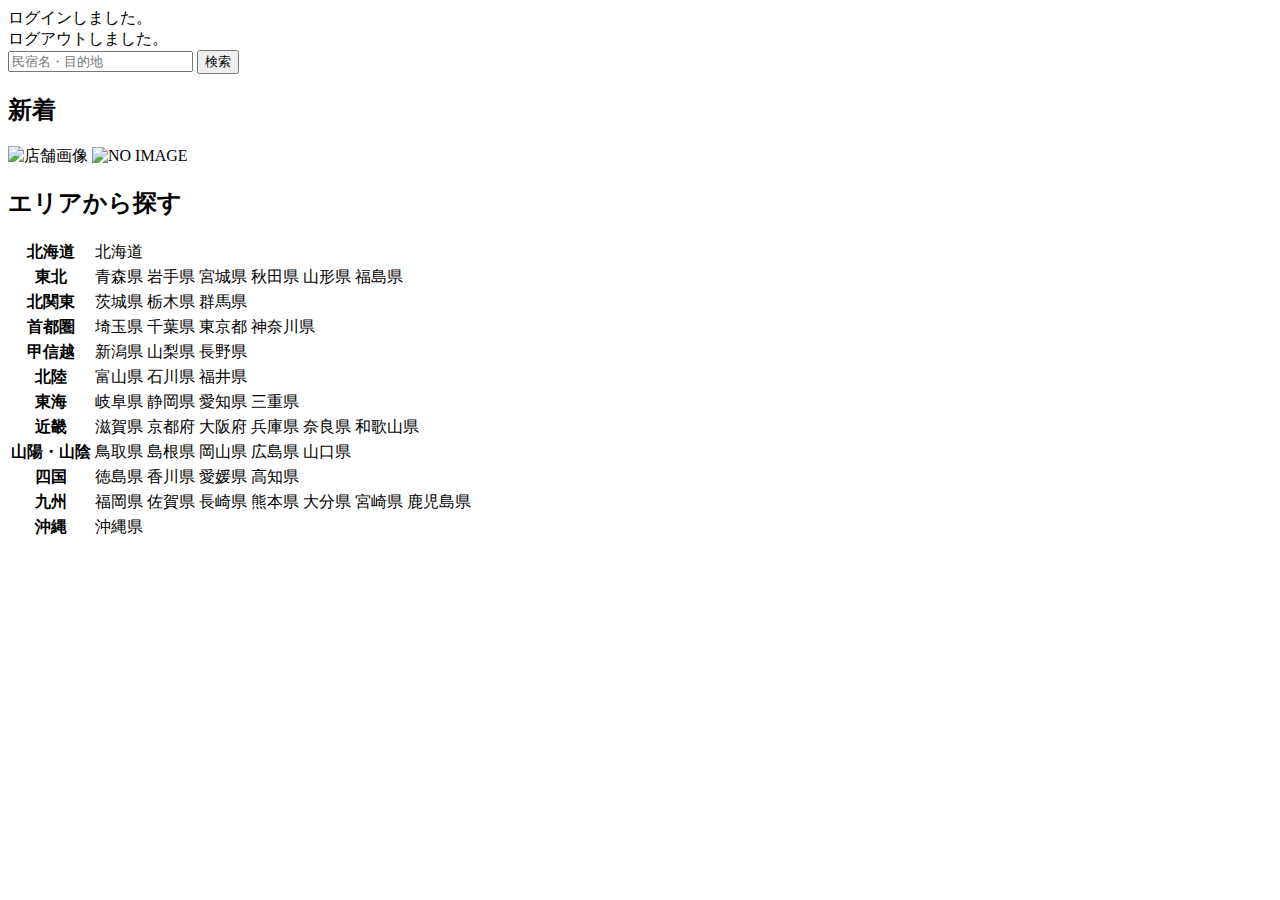
<file: kadai_tutorial_output/samuraitravel/src/main/resources/templates/index.html>
<!DOCTYPE html>
 <html xmlns:th="https://www.thymeleaf.org" xmlns:sec="http://www.thymeleaf.org/extras/spring-security">
     <head>
         <div th:replace="~{fragment :: meta}"></div>   
              
         <div th:replace="~{fragment :: styles}"></div>	
         <title>SAMURAI Travel</title>	
     </head>
     <body>
        <div class="samuraitravel-wrapper">
             <!-- ヘッダー -->
             <div th:replace="~{fragment :: header}"></div>
             
             <main>
                 <div class="container pt-4 pb-5 samuraitravel-container">
                     <div th:if="${param.loggedIn}" class="alert alert-info">
                         ログインしました。
                     </div>  
                     
                     <div th:if="${param.loggedOut}" class="alert alert-info">
                         ログアウトしました。
                     </div>
                     
                      <div th:if="${successMessage}" class="alert alert-info">
                         <span th:text="${successMessage}"></span>
                     </div>   
                     
                      <div class="d-flex justify-content-center">                                            
                         <form method="get" th:action="@{/houses}" class="mb-5 samuraitravel-search-form">
                             <div class="input-group">
                                 <input type="text" class="form-control" name="keyword" th:value="${keyword}" placeholder="民宿名・目的地">
                                 <button type="submit" class="btn text-white shadow-sm samuraitravel-btn">検索</button> 
                             </div>               
                         </form>                        
                     </div>                                                                                                  
                                                      
                     <h2 class="text-center mb-3">新着</h2>
                     <div class="row row-cols-lg-5 row-cols-2 g-3 mb-5">                                        
                         <div class="col" th:each="newHouse : ${newHouses}">
                             <a th:href="@{/houses/__${newHouse.getId()}__}" class="link-dark samuraitravel-card-link">
                                 <div class="card h-100">                                                                        
                                     <img th:if="${newHouse.getImageName()}" th:src="@{/storage/__${newHouse.getImageName()}__}" class="card-img-top samuraitravel-vertical-card-image" alt="店舗画像">                                     
                                     <img th:unless="${newHouse.getImageName()}" th:src="@{/images/noImage.png}" class="card-img-top samuraitravel-vertical-card-image" alt="NO IMAGE">                                                                                                                        
                                     <div class="card-body">                                    
                                         <h3 class="card-title" th:text="${newHouse.getName()}"></h3>
                                         <p class="card-text mb-1">
                                             <small class="text-muted" th:text="${newHouse.getAddress()}"></small>                                            
                                         </p>
                                         <p class="card-text">
                                             <span th:text="${#numbers.formatInteger(newHouse.getPrice(), 1, 'COMMA') + '円 / 泊'}"></span>                                            
                                         </p>                                    
                                     </div>
                                 </div>    
                             </a>            
                         </div>                                               
                     </div>
                     
                     <div class="row justify-content-center">
                         <div class="col-xl-5 col-lg-6 col-md-8">                    
                     
                             <h2 class="text-center mb-3">エリアから探す</h2>                                        
                              
                             <table class="table">
                                 <tbody>                                                     
                                     <tr>
                                         <th>北海道</th>
                                         <td>
                                             <a th:href="@{/houses?area=北海道}">北海道</a>
                                         </td>                                     
                                     </tr>  
                                     <tr>
                                         <th>東北</th>
                                         <td>
                                             <a th:href="@{/houses?area=青森県}" class="me-2">青森県</a>
                                             <a th:href="@{/houses?area=岩手県}" class="me-2">岩手県</a>
                                             <a th:href="@{/houses?area=宮城県}" class="me-2">宮城県</a>
                                             <a th:href="@{/houses?area=秋田県}" class="me-2">秋田県</a>
                                             <a th:href="@{/houses?area=山形県}" class="me-2">山形県</a>
                                             <a th:href="@{/houses?area=福島県}">福島県</a>
                                         </td>                                     
                                     </tr>  
                                     <tr>
                                         <th>北関東</th>
                                         <td>
                                             <a th:href="@{/houses?area=茨城県}" class="me-2">茨城県</a>
                                             <a th:href="@{/houses?area=栃木県}" class="me-2">栃木県</a>
                                             <a th:href="@{/houses?area=群馬県}">群馬県</a>                                    
                                         </td>                                     
                                     </tr>  
                                     <tr>
                                         <th>首都圏</th>
                                         <td>
                                             <a th:href="@{/houses?area=埼玉県}" class="me-2">埼玉県</a>
                                             <a th:href="@{/houses?area=千葉県}" class="me-2">千葉県</a>
                                             <a th:href="@{/houses?area=東京都}" class="me-2">東京都</a>
                                             <a th:href="@{/houses?area=神奈川県}">神奈川県</a>
                                         </td>                                     
                                     </tr>  
                                     <tr>
                                         <th>甲信越</th>
                                         <td>
                                             <a th:href="@{/houses?area=新潟県}" class="me-2">新潟県</a>
                                             <a th:href="@{/houses?area=山梨県}" class="me-2">山梨県</a>
                                             <a th:href="@{/houses?area=長野県}">長野県</a>
                                         </td>                                     
                                     </tr>  
                                     <tr>
                                         <th>北陸</th>
                                         <td>
                                             <a th:href="@{/houses?area=富山県}" class="me-2">富山県</a>
                                             <a th:href="@{/houses?area=石川県}" class="me-2">石川県</a>
                                             <a th:href="@{/houses?area=福井県}">福井県</a>
                                         </td>                                     
                                     </tr>  
                                     <tr>
                                         <th>東海</th>
                                         <td>
                                             <a th:href="@{/houses?area=岐阜県}" class="me-2">岐阜県</a>
                                             <a th:href="@{/houses?area=静岡県}" class="me-2">静岡県</a>
                                             <a th:href="@{/houses?area=愛知県}" class="me-2">愛知県</a>
                                             <a th:href="@{/houses?area=三重県}">三重県</a>
                                         </td>                                     
                                     </tr>  
                                     <tr>
                                         <th>近畿</th>
                                         <td>
                                             <a th:href="@{/houses?area=滋賀県}" class="me-2">滋賀県</a>
                                             <a th:href="@{/houses?area=京都府}" class="me-2">京都府</a>
                                             <a th:href="@{/houses?area=大阪府}" class="me-2">大阪府</a>
                                             <a th:href="@{/houses?area=兵庫県}" class="me-2">兵庫県</a>
                                             <a th:href="@{/houses?area=奈良県}" class="me-2">奈良県</a>
                                             <a th:href="@{/houses?area=和歌山県}">和歌山県</a>
                                         </td>                                     
                                     </tr>  
                                     <tr>
                                         <th>山陽・山陰</th>
                                         <td>
                                             <a th:href="@{/houses?area=鳥取県}" class="me-2">鳥取県</a>
                                             <a th:href="@{/houses?area=島根県}" class="me-2">島根県</a>
                                             <a th:href="@{/houses?area=岡山県}" class="me-2">岡山県</a>
                                             <a th:href="@{/houses?area=広島県}" class="me-2">広島県</a>
                                             <a th:href="@{/houses?area=山口県}">山口県</a>
                                         </td>                                     
                                     </tr>  
                                     <tr>
                                         <th>四国</th>
                                         <td>
                                             <a th:href="@{/houses?area=徳島県}" class="me-2">徳島県</a>
                                             <a th:href="@{/houses?area=香川県}" class="me-2">香川県</a>
                                             <a th:href="@{/houses?area=愛媛県}" class="me-2">愛媛県</a>
                                             <a th:href="@{/houses?area=高知県}">高知県</a>
                                         </td>                                     
                                     </tr>            
                                     <tr>
                                         <th>九州</th>
                                         <td>
                                             <a th:href="@{/houses?area=福岡県}" class="me-2">福岡県</a>
                                             <a th:href="@{/houses?area=佐賀県}" class="me-2">佐賀県</a>
                                             <a th:href="@{/houses?area=長崎県}" class="me-2">長崎県</a>
                                             <a th:href="@{/houses?area=熊本県}" class="me-2">熊本県</a>
                                             <a th:href="@{/houses?area=大分県}" class="me-2">大分県</a>
                                             <a th:href="@{/houses?area=宮崎県}" class="me-2">宮崎県</a>
                                             <a th:href="@{/houses?area=鹿児島県}">鹿児島県</a>
                                         </td>                                     
                                     </tr>  
                                     <tr>
                                         <th>沖縄</th>
                                         <td>
                                             <a th:href="@{/houses?area=沖縄県}">沖縄県</a>
                                         </td>                                     
                                     </tr>                                                                                                                                                                                                                                                                                                                                                                           
                                 </tbody>
                             </table>  
                         </div>
                     </div>
                 </div>
             </main>
             
             <!-- フッター -->
             <div th:replace="~{fragment :: footer}"></div>
         </div>    
         
         <div th:replace="~{fragment :: scripts}"></div>  
     </body>
 </html>
</file>
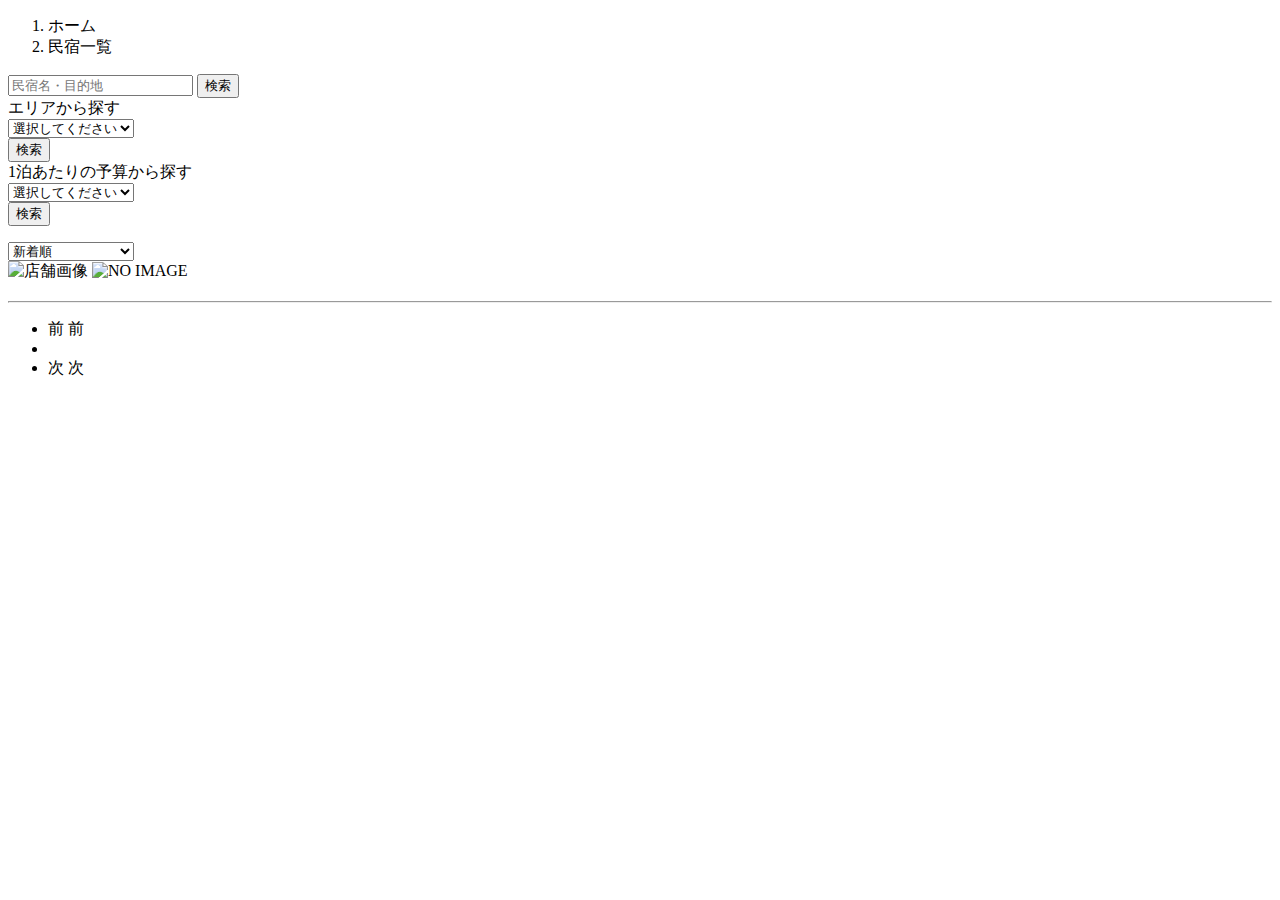
<file: kadai_tutorial_output/samuraitravel/src/main/resources/templates/houses/index.html>
<!DOCTYPE html>
 <html xmlns:th="https://www.thymeleaf.org" xmlns:sec="http://www.thymeleaf.org/extras/spring-security">    
     <head>
         <div th:replace="~{fragment :: meta}"></div>   
              
         <div th:replace="~{fragment :: styles}"></div>
           
         <title>民宿一覧</title>   
     </head>
     <body>
         <div class="samuraitravel-wrapper">
             <!-- ヘッダー -->
             <div th:replace="~{fragment :: header}"></div>
             
             <main>
                 <div class="container samuraitravel-container pb-5">
                     <div class="row justify-content-center">
                         <nav class="my-3" style="--bs-breadcrumb-divider: '>';" aria-label="breadcrumb">
                             <ol class="breadcrumb mb-0">                        
                                 <li class="breadcrumb-item"><a th:href="@{/}">ホーム</a></li>
                                 <li class="breadcrumb-item active" aria-current="page">民宿一覧</li>
                             </ol>
                         </nav>         
             
                         <div class="col-xl-3 col-lg-4 col-md-12">               
                             <form method="get" th:action="@{/houses}" class="w-100 mb-3">
                                 <div class="input-group">
                                     <input type="text" class="form-control" name="keyword" th:value="${keyword}" placeholder="民宿名・目的地">
                                     <button type="submit" class="btn text-white shadow-sm samuraitravel-btn">検索</button> 
                                 </div>               
                             </form>
             
                             <div class="card mb-3">
                                 <div class="card-header">
                                     エリアから探す
                                 </div>
                                 <div class="card-body">
                                     <form method="get" th:action="@{/houses}" class="w-100">
                                         <div class="form-group mb-3">
                                             <select class="form-control form-select" name="area">  
                                                 <option value="" hidden>選択してください</option>   
                                                 <optgroup label="北海道">                                      
                                                     <option value="北海道" th:selected="${area == '北海道'}">北海道</option>
                                                 </optgroup>                
                                                 <optgroup label="東北">                                  
                                                     <option value="青森県" th:selected="${area == '青森県'}">青森県</option>                                                
                                                     <option value="岩手県" th:selected="${area == '岩手県'}">岩手県</option>
                                                     <option value="宮城県" th:selected="${area == '宮城県'}">宮城県</option>
                                                     <option value="秋田県" th:selected="${area == '秋田県'}">秋田県</option>
                                                     <option value="山形県" th:selected="${area == '山形県'}">山形県</option>
                                                     <option value="福島県" th:selected="${area == '福島県'}">福島県</option>
                                                 </optgroup>
                                                 <optgroup label="北関東">  
                                                     <option value="茨城県" th:selected="${area == '茨城県'}">茨城県</option>
                                                     <option value="栃木県" th:selected="${area == '栃木県'}">栃木県</option>
                                                     <option value="群馬県" th:selected="${area == '群馬県'}">群馬県</option>
                                                 </optgroup>
                                                 <optgroup label="首都圏"> 
                                                     <option value="埼玉県" th:selected="${area == '埼玉県'}">埼玉県</option>
                                                     <option value="千葉県" th:selected="${area == '千葉県'}">千葉県</option>
                                                     <option value="東京都" th:selected="${area == '東京都'}">東京都</option>
                                                     <option value="神奈川県" th:selected="${area == '神奈川県'}">神奈川県</option>
                                                 </optgroup>
                                                 <optgroup label="甲信越"> 
                                                     <option value="新潟県" th:selected="${area == '新潟県'}">新潟県</option>
                                                     <option value="山梨県" th:selected="${area == '山梨県'}">山梨県</option>
                                                     <option value="長野県" th:selected="${area == '長野県'}">長野県</option>
                                                 </optgroup>
                                                 <optgroup label="北陸"> 
                                                     <option value="富山県" th:selected="${area == '富山県'}">富山県</option>
                                                     <option value="石川県" th:selected="${area == '石川県'}">石川県</option>
                                                     <option value="福井県" th:selected="${area == '福井県'}">福井県</option>
                                                 </optgroup>
                                                 <optgroup label="東海">
                                                     <option value="岐阜県" th:selected="${area == '岐阜県'}">岐阜県</option>
                                                     <option value="静岡県" th:selected="${area == '静岡県'}">静岡県</option>
                                                     <option value="愛知県" th:selected="${area == '愛知県'}">愛知県</option>
                                                     <option value="三重県" th:selected="${area == '三重県'}">三重県</option>
                                                 </optgroup>
                                                 <optgroup label="近畿">
                                                     <option value="滋賀県" th:selected="${area == '滋賀県'}">滋賀県</option>
                                                     <option value="京都府" th:selected="${area == '京都府'}">京都府</option>
                                                     <option value="大阪府" th:selected="${area == '大阪府'}">大阪府</option>
                                                     <option value="兵庫県" th:selected="${area == '兵庫県'}">兵庫県</option>
                                                     <option value="奈良県" th:selected="${area == '奈良県'}">奈良県</option>
                                                     <option value="和歌山県" th:selected="${area == '和歌山県'}">和歌山県</option>
                                                 </optgroup>
                                                 <optgroup label="山陽・山陰">
                                                     <option value="鳥取県" th:selected="${area == '鳥取県'}">鳥取県</option>
                                                     <option value="島根県" th:selected="${area == '島根県'}">島根県</option>
                                                     <option value="岡山県" th:selected="${area == '岡山県'}">岡山県</option>
                                                     <option value="広島県" th:selected="${area == '広島県'}">広島県</option>
                                                     <option value="山口県" th:selected="${area == '山口県'}">山口県</option>
                                                 </optgroup>
                                                 <optgroup label="四国">
                                                     <option value="徳島県" th:selected="${area == '徳島県'}">徳島県</option>
                                                     <option value="香川県" th:selected="${area == '香川県'}">香川県</option>
                                                     <option value="愛媛県" th:selected="${area == '愛媛県'}">愛媛県</option>
                                                     <option value="高知県" th:selected="${area == '高知県'}">高知県</option>
                                                 </optgroup>
                                                 <optgroup label="九州">
                                                     <option value="福岡県" th:selected="${area == '福岡県'}">福岡県</option>
                                                     <option value="佐賀県" th:selected="${area == '佐賀県'}">佐賀県</option>
                                                     <option value="長崎県" th:selected="${area == '長崎県'}">長崎県</option>
                                                     <option value="熊本県" th:selected="${area == '熊本県'}">熊本県</option>
                                                     <option value="大分県" th:selected="${area == '大分県'}">大分県</option>
                                                     <option value="宮崎県" th:selected="${area == '宮崎県'}">宮崎県</option>
                                                     <option value="鹿児島県" th:selected="${area == '鹿児島県'}">鹿児島県</option>
                                                 </optgroup>
                                                 <optgroup label="沖縄">
                                                     <option value="沖縄県" th:selected="${area == '沖縄県'}">沖縄県</option>
                                                 </optgroup>                                                                                                  
                                             </select> 
                                         </div>
                                         <div class="form-group">
                                             <button type="submit" class="btn text-white shadow-sm w-100 samuraitravel-btn">検索</button>
                                         </div>                                           
                                     </form>
                                 </div>
                             </div>                
             
                             <div class="card mb-3">
                                 <div class="card-header">
                                     1泊あたりの予算から探す
                                 </div>
                                 <div class="card-body">
                                     <form method="get" th:action="@{/houses}" class="w-100">
                                         <div class="form-group mb-3">    
                                             <select class="form-control form-select" name="price">
                                                 <option value="" hidden>選択してください</option> 
                                                 <option value="6000" th:selected="${price == 6000}">6,000円以内</option>
                                                 <option value="7000" th:selected="${price == 7000}">7,000円以内</option>
                                                 <option value="8000" th:selected="${price == 8000}">8,000円以内</option>
                                                 <option value="9000" th:selected="${price == 9000}">9,000円以内</option>
                                                 <option value="10000" th:selected="${price == 10000}">10,000円以内</option>
                                             </select>                                                                                
                                         </div>
                                         <div class="form-group">
                                             <button type="submit" class="btn text-white shadow-sm w-100 samuraitravel-btn">検索</button>
                                         </div>                                           
                                     </form>
                                 </div>
                             </div>                               
                         </div>
             
                         <div class="col">                                                                          
                             <div class="d-flex justify-content-between flex-wrap">                                
                                 <p th:if="${housePage.getTotalPages() > 1}" class="fs-5 mb-3" th:text="${'検索結果：' + housePage.getTotalElements() + '件' + '（' + (housePage.getNumber() + 1) + ' / ' + housePage.getTotalPages() + ' ページ）'}"></p> 
                                 <p th:unless="${housePage.getTotalPages() > 1}" class="fs-5 mb-3" th:text="${'検索結果：' + housePage.getTotalElements() + '件'}"></p> 
                                 
                                 <form method="get" th:action="@{/houses}" class="mb-3 samuraitravel-sort-box"> 
                                     <input th:if="${keyword}" type="hidden" name="keyword" th:value="${keyword}">
                                     <input th:if="${area}" type="hidden" name="area" th:value="${area}">
                                     <input th:if="${price}" type="hidden" name="price" th:value="${price}">                                      
                                     <select class="form-select form-select-sm" name="order" onChange="this.form.submit();">
                                         <option value="createdAtDesc" th:selected="${order == 'createdAtDesc' || order == null}">新着順</option>                                            
                                         <option value="priceAsc" th:selected="${order == 'priceAsc'}">宿泊料金が安い順</option>
                                     </select>   
                                 </form>                                  
                             </div>   
                                                                         
                             <div class="mb-3" th:each="house : ${housePage}">
                                 <a th:href="@{/houses/__${house.getId()}__}" class="link-dark samuraitravel-card-link">
                                     <div class="card h-100">   
                                         <div class="row g-0">
                                             <div class="col-md-4">                                                                                
                                                 <img th:if="${house.getImageName()}" th:src="@{/storage/__${house.getImageName()}__}" class="card-img-top samuraitravel-horizontal-card-image" alt="店舗画像">                                                     
                                                 <img th:unless="${house.getImageName()}" th:src="@{/images/noImage.png}" class="card-img-top samuraitravel-horizontal-card-image" alt="NO IMAGE">                                                    
                                             </div> 
                                             <div class="col-md-8">                                                                                                                        
                                                 <div class="card-body">                                    
                                                     <h3 class="card-title mb-3" th:text="${house.getName()}"></h3>                                            
  
                                                     <hr class="mb-3">
                                                     
                                                     <p class="card-text mb-2">
                                                         <span th:text="${house.getDescription()}"></span>
                                                     </p>                                                    
                                                     
                                                     <p class="card-text mb-2">
                                                         <small class="text-muted" th:text="${'〒' + house.getPostalCode()}"></small>
                                                         <small class="text-muted" th:text="${house.getAddress()}"></small>                                                      
                                                     </p>   
                                                                                                                                                                                                                                    
                                                     <p class="card-text">
                                                         <span th:text="${#numbers.formatInteger(house.getPrice(), 1, 'COMMA') + '円 / 泊'}"></span>
                                                     </p>                                    
                                                 </div>
                                             </div>
                                         </div>
                                     </div>    
                                 </a>            
                             </div>                                                                                       
             
                             <!-- ページネーション -->
                             <div th:if="${housePage.getTotalPages() > 1}" class="d-flex justify-content-center">
                                 <nav aria-label="民宿一覧ページ">
                                     <ul class="pagination">
                                         <li class="page-item">
                                             <span th:if="${housePage.isFirst()}" class="page-link disabled">前</span>
                                             <a th:unless="${housePage.isFirst()}" th:href="@{/houses(page = ${housePage.getNumber() - 1}, keyword = ${keyword}, area = ${area}, price = ${price}, order = ${order})}" class="page-link samuraitravel-page-link">前</a>
                                         </li>
                                         <li th:each="i : ${#numbers.sequence(0, housePage.getTotalPages() - 1)}" class="page-item">
                                             <span th:if="${i == housePage.getNumber()}" class="page-link active samuraitravel-active" th:text="${i + 1}"></span>
                                            <a th:unless="${i == housePage.getNumber()}" th:href="@{/houses(page = ${i}, keyword = ${keyword}, area = ${area}, price = ${price}, order = ${order})}" class="page-link samuraitravel-page-link" th:text="${i + 1}"></a>
                                         </li>
                                         <li class="page-item">                        
                                             <span th:if="${housePage.isLast()}" class="page-link disabled">次</span>
                                              <a th:unless="${housePage.isLast()}" th:href="@{/houses(page = ${housePage.getNumber() + 1}, keyword = ${keyword}, area = ${area}, price = ${price}, order = ${order})}" class="page-link samuraitravel-page-link">次</a>
                                         </li>
                                     </ul>
                                 </nav> 
                             </div>                                      
                         </div>
                     </div>
                 </div>  
             </main>
             
             <!-- フッター -->
             <div th:replace="~{fragment :: footer}"></div>
         </div>    
         
         <div th:replace="~{fragment :: scripts}"></div>  
   </body>
 </html>
</file>
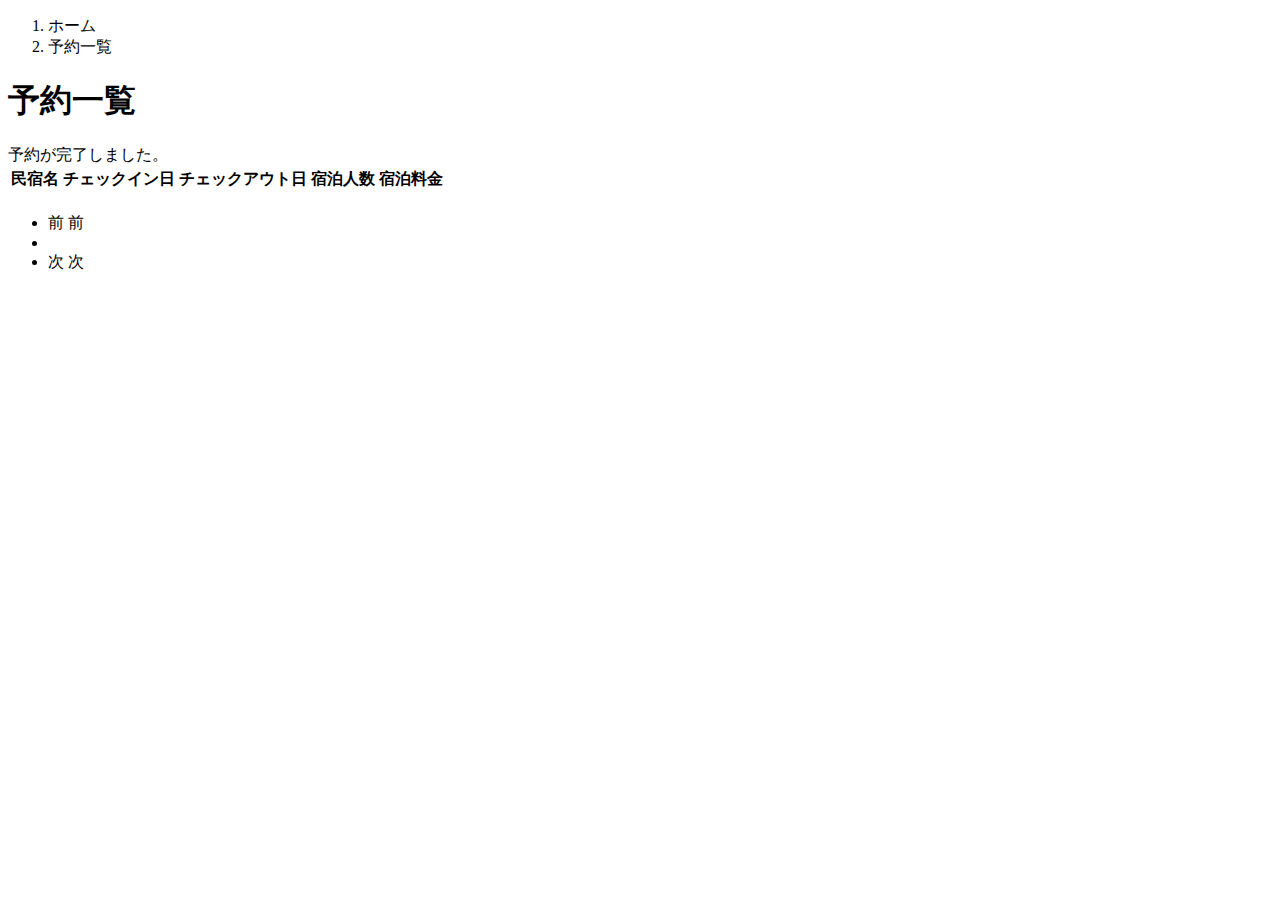
<file: kadai_tutorial_output/samuraitravel/src/main/resources/templates/reservations/index.html>
<!DOCTYPE html>
 <html xmlns:th="https://www.thymeleaf.org" xmlns:sec="http://www.thymeleaf.org/extras/spring-security">    
     <head>
         <div th:replace="~{fragment :: meta}"></div>   
              
         <div th:replace="~{fragment :: styles}"></div>
           
         <title>予約一覧</title>   
     </head>
     <body>
         <div class="samuraitravel-wrapper">
             <!-- ヘッダー -->
             <div th:replace="~{fragment :: header}"></div>
             
             <main>
                 <div class="container samuraitravel-container pb-5">
                     <div class="row justify-content-center">
                         <div class="col-xxl-9 col-xl-10 col-lg-11">
                             <nav class="my-3" style="--bs-breadcrumb-divider: '>';" aria-label="breadcrumb">
                                 <ol class="breadcrumb mb-0"> 
                                     <li class="breadcrumb-item"><a th:href="@{/}">ホーム</a></li>                       
                                     <li class="breadcrumb-item active" aria-current="page">予約一覧</li>
                                 </ol>
                             </nav> 
                             
                             <h1 class="mb-3 text-center">予約一覧</h1>  
             
                              <div th:if="${param.reserved}" class="alert alert-info">
                                 予約が完了しました。
                             </div>   
                             
                             <table class="table">
                                 <thead>
                                     <tr>                            
                                         <th scope="col">民宿名</th>
                                         <th scope="col">チェックイン日</th>
                                         <th scope="col">チェックアウト日</th>
                                         <th scope="col">宿泊人数</th>
                                         <th scope="col">宿泊料金</th>                                        
                                     </tr>
                                 </thead>   
                                 <tbody>                                                    
                                     <tr th:each="reservation : ${reservationPage}">
                                         <td>
                                             <a th:href="@{/houses/__${reservation.getHouse().getId()}__}" th:text="${reservation.getHouse().getName()}"></a>
                                         </td>
                                         <td th:text="${reservation.getCheckinDate()}"></td>
                                         <td th:text="${reservation.getCheckoutDate()}"></td>
                                         <td th:text="${reservation.getNumberOfPeople + '名'}"></td>
                                         <td th:text="${#numbers.formatInteger(reservation.getAmount(), 1, 'COMMA') + '円'}"></td>
                                     </tr>                                    
                                 </tbody>
                             </table>    
                             
                            <!-- ページネーション -->
                             <div th:if="${reservationPage.getTotalPages() > 1}" class="d-flex justify-content-center">
                                 <nav aria-label="予約一覧ページ">
                                     <ul class="pagination">
                                         <li class="page-item">
                                             <span th:if="${reservationPage.isFirst()}" class="page-link disabled">前</span>
                                             <a th:unless="${reservationPage.isFirst()}" th:href="@{/reservations(page = ${reservationPage.getNumber() - 1})}" class="page-link samuraitravel-page-link">前</a>
                                         </li>
                                         <li th:each="i : ${#numbers.sequence(0, reservationPage.getTotalPages() - 1)}" class="page-item">
                                             <span th:if="${i == reservationPage.getNumber()}" class="page-link active samuraitravel-active" th:text="${i + 1}"></span>
                                             <a th:unless="${i == reservationPage.getNumber()}" th:href="@{/reservations(page = ${i})}" class="page-link samuraitravel-page-link" th:text="${i + 1}"></a>
                                         </li>
                                         <li class="page-item">                        
                                             <span th:if="${reservationPage.isLast()}" class="page-link disabled">次</span>
                                             <a th:unless="${reservationPage.isLast()}" th:href="@{/reservations(page = ${reservationPage.getNumber() + 1})}" class="page-link samuraitravel-page-link">次</a>
                                         </li>
                                     </ul>
                                 </nav> 
                             </div>                
                         </div>                          
                     </div>
                 </div>  
             </main>
             
             <!-- フッター -->
             <div th:replace="~{fragment :: footer}"></div>
         </div>    
         
         <div th:replace="~{fragment :: scripts}"></div>  
   </body>
 </html>
</file>
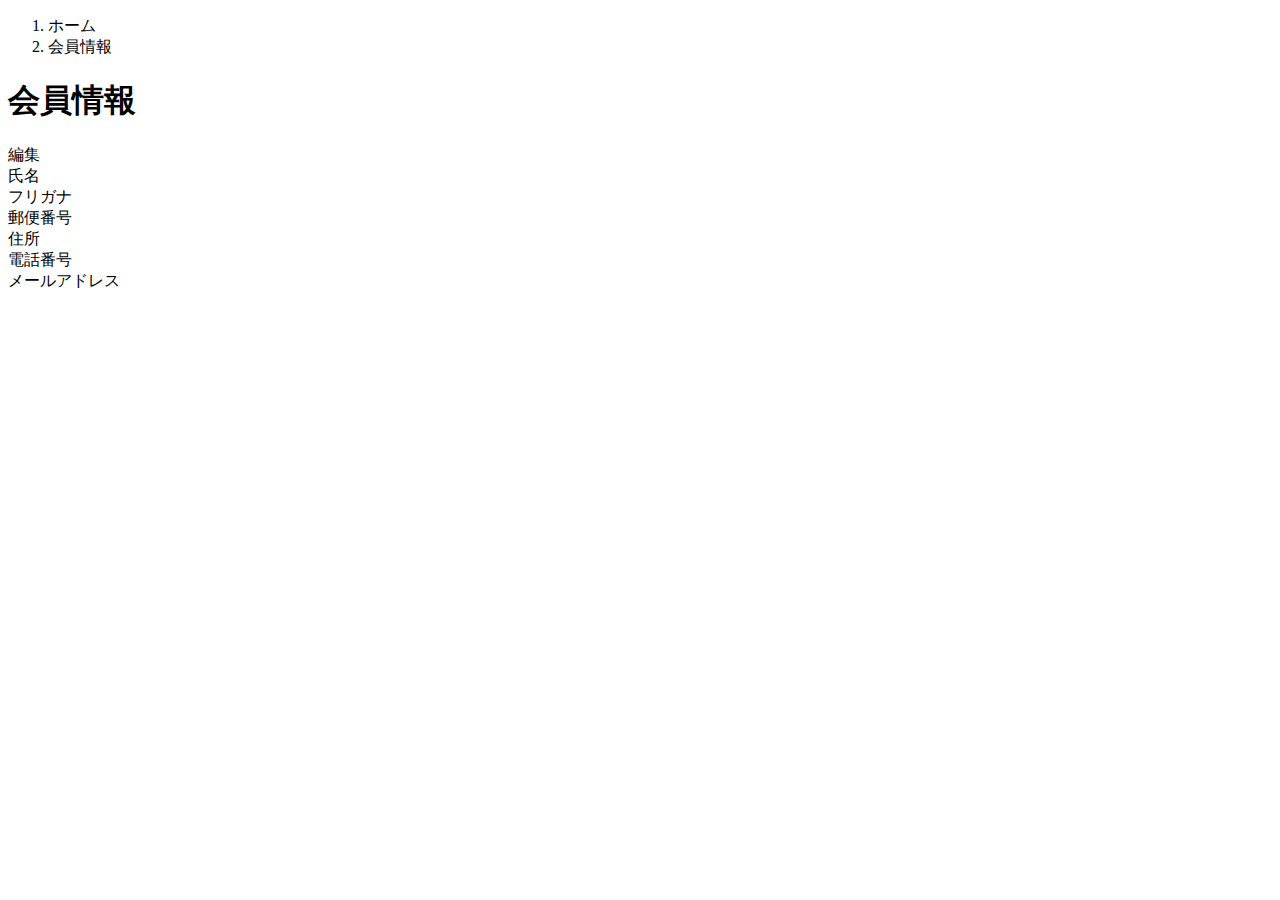
<file: kadai_tutorial_output/samuraitravel/src/main/resources/templates/user/index.html>
<!DOCTYPE html>
 <html xmlns:th="https://www.thymeleaf.org" xmlns:sec="http://www.thymeleaf.org/extras/spring-security">    
     <head>
         <div th:replace="~{fragment :: meta}"></div>   
              
         <div th:replace="~{fragment :: styles}"></div>
           
         <title>会員情報</title>   
     </head>
     <body>
         <div class="samuraitravel-wrapper">
             <!-- ヘッダー -->
             <div th:replace="~{fragment :: header}"></div>
             
             <main>
                 <div class="container pb-5 samuraitravel-container">
                     <div class="row justify-content-center">
                         <div class="col-xl-5 col-lg-6 col-md-8">
                             <nav class="my-3" style="--bs-breadcrumb-divider: '>';" aria-label="breadcrumb">
                                 <ol class="breadcrumb mb-0"> 
                                     <li class="breadcrumb-item"><a th:href="@{/}">ホーム</a></li>                       
                                     <li class="breadcrumb-item active" aria-current="page">会員情報</li>
                                 </ol>
                             </nav> 
                             
                             <h1 class="mb-3 text-center">会員情報</h1> 
                             
                             <div class="d-flex justify-content-end align-items-end mb-3">                    
                                 <div>
                                     <a th:href="@{/user/edit}">編集</a>                        
                                 </div>
                             </div>                                       
                             
                             <div th:if="${successMessage}" class="alert alert-info">
                                 <span th:text="${successMessage}"></span>
                             </div>                               
                             
                             <div class="container mb-4">
                                 <div class="row pb-2 mb-2 border-bottom">
                                     <div class="col-4">
                                         <span class="fw-bold">氏名</span>
                                     </div>
             
                                     <div class="col">
                                         <span th:text="${user.getName()}"></span>
                                     </div>
                                 </div>                    
             
                                 <div class="row pb-2 mb-2 border-bottom">
                                     <div class="col-4">
                                         <span class="fw-bold">フリガナ</span>
                                     </div>
             
                                     <div class="col">
                                         <span th:text="${user.getFurigana()}"></span>
                                     </div>
                                 </div>            
                                 
                                 <div class="row pb-2 mb-2 border-bottom">
                                     <div class="col-4">
                                         <span class="fw-bold">郵便番号</span>
                                     </div>
             
                                     <div class="col">
                                         <span th:text="${user.getPostalCode()}"></span>
                                     </div>
                                 </div>   
                                 
                                 <div class="row pb-2 mb-2 border-bottom">
                                     <div class="col-4">
                                         <span class="fw-bold">住所</span>
                                     </div>
             
                                     <div class="col">
                                         <span th:text="${user.getAddress()}"></span>
                                     </div>
                                 </div>
             
                                 <div class="row pb-2 mb-2 border-bottom">
                                     <div class="col-4">
                                         <span class="fw-bold">電話番号</span>
                                     </div>
             
                                     <div class="col">
                                         <span th:text="${user.getPhoneNumber()}"></span>
                                     </div>
                                 </div>  
                                 
                                 <div class="row pb-2 mb-2 border-bottom">
                                     <div class="col-4">
                                         <span class="fw-bold">メールアドレス</span>
                                     </div>
             
                                     <div class="col">
                                         <span th:text="${user.getEmail()}"></span>
                                     </div>
                                 </div>                                 
                             </div>                                                                                                                           
                         </div>
                     </div>
                 </div>
             </main>
             
             <!-- フッター -->
             <div th:replace="~{fragment :: footer}"></div>
         </div>    
         
         <div th:replace="~{fragment :: scripts}"></div>  
   </body>
 </html>
</file>
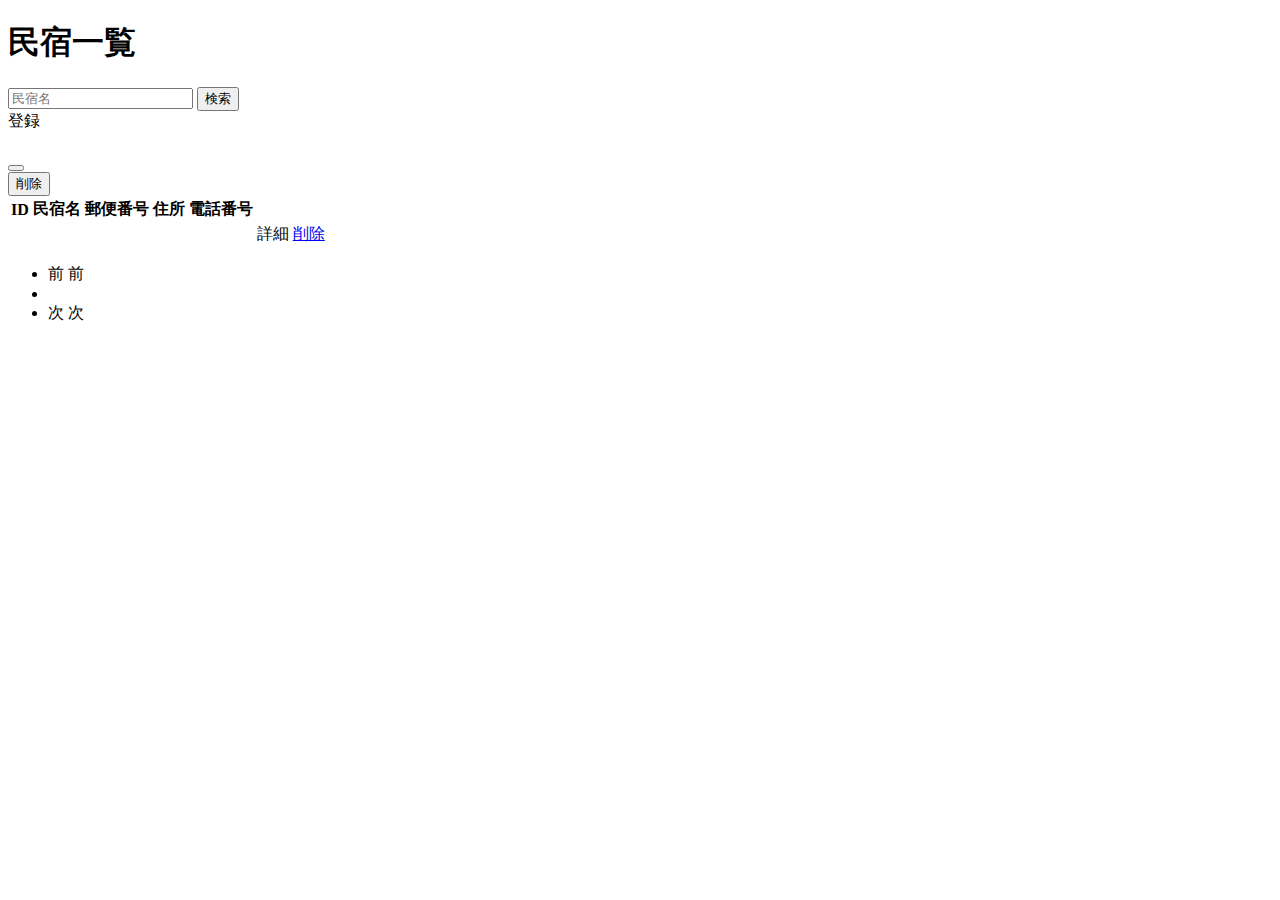
<file: kadai_tutorial_output/samuraitravel/src/main/resources/templates/admin/houses/index.html>
<!DOCTYPE html>
 <html xmlns:th="https://www.thymeleaf.org" xmlns:sec="http://www.thymeleaf.org/extras/spring-security">
     <head>
         <div th:replace="~{fragment :: meta}"></div>      
              
        <div th:replace="~{fragment :: styles}"></div>
         
         <title>民宿一覧</title>       
     </head>
     <body>
         <div class="samuraitravel-wrapper">
             <!-- ヘッダー -->
             <div th:replace="~{fragment :: header}"></div>
             
             <main>
                 <div class="container pt-4 pb-5 samuraitravel-container">
                     <div class="row justify-content-center">
                         <div class="col-xxl-9 col-xl-10 col-lg-11">
                             
                             <h1 class="mb-4 text-center">民宿一覧</h1>   
                             
                            <div class="d-flex justify-content-between align-items-end flex-wrap">
                                 <form method="get" th:action="@{/admin/houses}" class="mb-3">
                                     <div class="input-group">
                                         <input type="text" class="form-control" name="keyword" th:value="${keyword}" placeholder="民宿名">
                                         <button type="submit" class="btn text-white shadow-sm samuraitravel-btn">検索</button> 
                                     </div>               
                                 </form>                                  
                                 <a th:href="@{/admin/houses/register}" class="btn text-white shadow-sm mb-3 samuraitravel-btn">登録</a>
                             </div>   
                             
                             <div th:if="${successMessage}" class="alert alert-info">
                                 <span th:text="${successMessage}"></span>
                             </div>                                                        
                             
                             <table class="table">
                                 <thead>
                                     <tr>
                                         <th scope="col">ID</th>
                                         <th scope="col">民宿名</th>
                                         <th scope="col">郵便番号</th>
                                         <th scope="col">住所</th>
                                         <th scope="col">電話番号</th>
                                         <th scope="col"></th>
                                         <th scope="col"></th>                                        
                                     </tr>
                                 </thead>   
                                 <tbody>                                                     
                                     <tr th:each="house : ${housePage}">
                                         <td th:text="${house.getId()}"></td>
                                         <td th:text="${house.getName()}"></td>
                                         <td th:text="${house.getPostalCode()}"></td>
                                         <td th:text="${house.getAddress()}"></td>
                                         <td th:text="${house.getPhoneNumber()}"></td>
                                         <td><a th:href="@{/admin/houses/__${house.getId()}__}">詳細</a></td>
                                         <td><a href="#" class="samuraitravel-link-danger" data-bs-toggle="modal" th:data-bs-target="${'#deleteHouseModal' + house.getId()}">削除</a></td>
                                         
                                         <!-- 削除用モーダル -->
                                         <div class="modal fade" th:id="${'deleteHouseModal' + house.getId()}" tabindex="-1" th:aria-labelledby="${'deleteHouseModalLabel' + house.getId()}">
                                             <div class="modal-dialog">
                                                 <div class="modal-content">
                                                     <div class="modal-header">
                                                         <h5 class="modal-title" th:id="${'deleteHouseModalLabel' + house.getId()}" th:text="${house.getName() + 'を削除してもよろしいですか？'}"></h5>
                                                         <button type="button" class="btn-close" data-bs-dismiss="modal" aria-label="閉じる"></button>
                                                     </div>
                                                     <div class="modal-footer">
                                                         <form method="post"th:action="@{/admin/houses/__${house.getId()}__/delete}">
                                                             <button type="submit" class="btn samuraitravel-btn-danger text-white shadow-sm">削除</button>
                                                         </form>
                                                     </div>
                                                 </div>
                                             </div>
                                         </div>                                                                                     
                                     </tr>                                      
                                 </tbody>
                             </table>   
                             
                              <!-- ページネーション -->
                             <div th:if="${housePage.getTotalPages() > 1}" class="d-flex justify-content-center">
                                 <nav aria-label="民宿一覧ページ">
                                     <ul class="pagination">
                                         <li class="page-item">
                                             <span th:if="${housePage.isFirst()}" class="page-link disabled">前</span>
                                              <a th:unless="${housePage.isFirst()}" th:href="@{/admin/houses(page = ${housePage.getNumber() - 1}, keyword = ${keyword})}" class="page-link samuraitravel-page-link">前</a>
                                         </li>
                                         <li th:each="i : ${#numbers.sequence(0, housePage.getTotalPages() - 1)}" class="page-item">
                                             <span th:if="${i == housePage.getNumber()}" class="page-link active samuraitravel-active" th:text="${i + 1}"></span>
                                             <a th:unless="${i == housePage.getNumber()}" th:href="@{/admin/houses(page = ${i}, keyword = ${keyword})}" class="page-link samuraitravel-page-link" th:text="${i + 1}"></a>
                                         </li>
                                         <li class="page-item">                        
                                             <span th:if="${housePage.isLast()}" class="page-link disabled">次</span>
                                             <a th:unless="${housePage.isLast()}" th:href="@{/admin/houses(page = ${housePage.getNumber() + 1}, keyword = ${keyword})}" class="page-link samuraitravel-page-link">次</a>
                                         </li>
                                     </ul>
                                 </nav> 
                             </div>                                        
                         </div>
                     </div>
                 </div>              
             </main>
             
             <!-- フッター -->
            <div th:replace="~{fragment :: footer}"></div>
         </div>    
         
        <div th:replace="~{fragment :: scripts}"></div>        
     </body>
 </html>
</file>
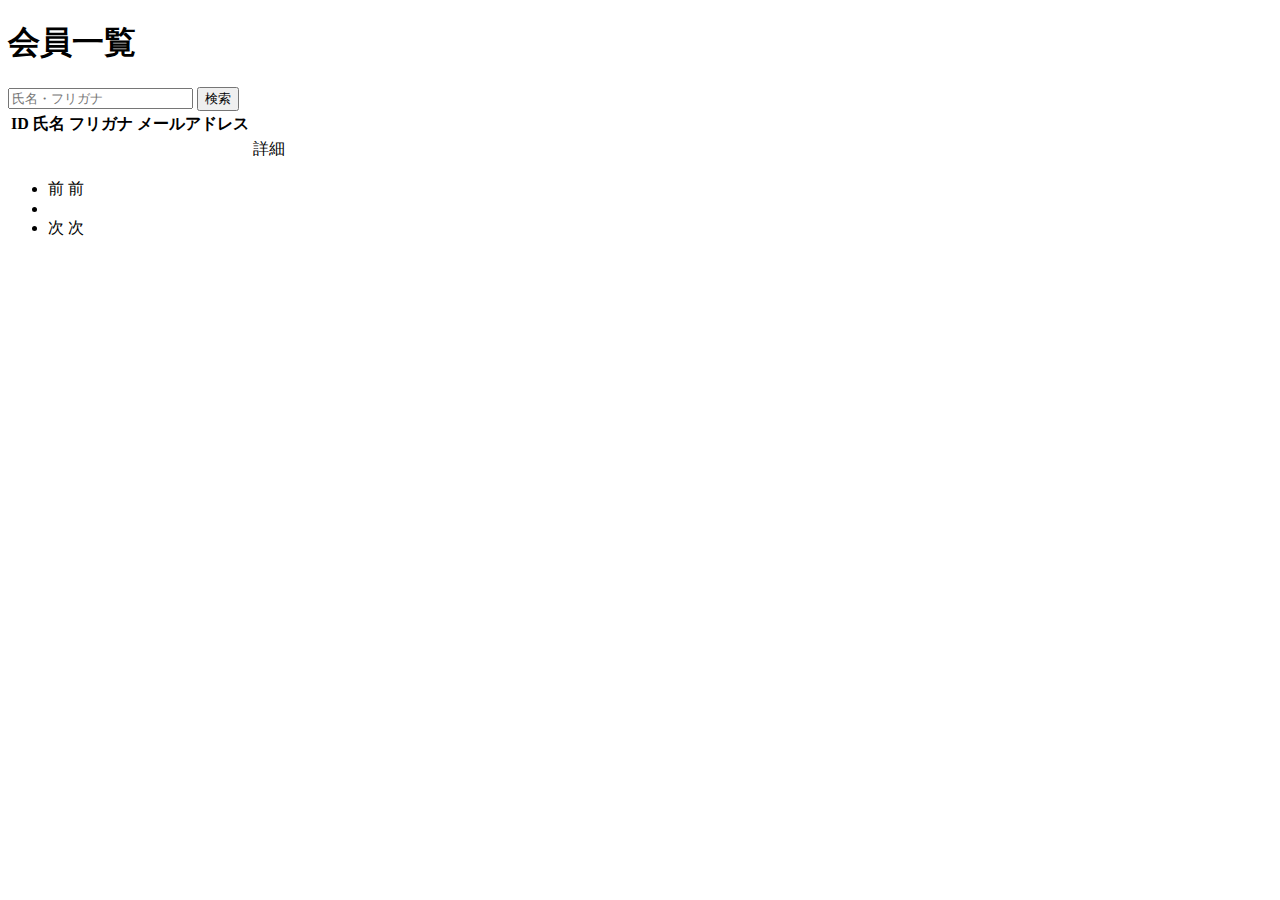
<file: kadai_tutorial_output/samuraitravel/src/main/resources/templates/admin/users/index.html>
<!DOCTYPE html>
 <html xmlns:th="https://www.thymeleaf.org" xmlns:sec="http://www.thymeleaf.org/extras/spring-security">    
     <head>
         <div th:replace="~{fragment :: meta}"></div>   
              
         <div th:replace="~{fragment :: styles}"></div>
           
         <title>会員一覧</title>   
     </head>
     <body>
         <div class="samuraitravel-wrapper">
             <!-- ヘッダー -->
             <div th:replace="~{fragment :: header}"></div>
             
             <main>
                 <div class="container pt-4 pb-5 samuraitravel-container">
                     <div class="row justify-content-center">
                         <div class="col-xxl-9 col-xl-10 col-lg-11">
                             
                             <h1 class="mb-4 text-center">会員一覧</h1>   
                             
                             <div class="d-flex justify-content-between align-items-end">
                                 <form method="get" th:action="@{/admin/users}" class="mb-3">
                                     <div class="input-group">
                                         <input type="text" class="form-control" name="keyword" th:value="${keyword}" placeholder="氏名・フリガナ">
                                         <button type="submit" class="btn text-white shadow-sm samuraitravel-btn">検索</button> 
                                     </div>               
                                 </form>                                                                                                
                             </div>                                                         
                 
                             <div th:if="${successMessage}" class="alert alert-info">
                                 <span th:text="${successMessage}"></span>
                             </div>   
                             
                             <table class="table">
                                 <thead>
                                     <tr>
                                         <th scope="col">ID</th>
                                         <th scope="col">氏名</th>
                                         <th scope="col">フリガナ</th>
                                         <th scope="col">メールアドレス</th>                                        
                                         <th scope="col"></th>
                                     </tr>
                                 </thead>   
                                 <tbody>                                                     
                                     <tr th:each="user : ${userPage}">
                                         <td th:text="${user.getId()}"></td>
                                         <td th:text="${user.getName()}"></td>
                                         <td th:text="${user.getFurigana()}"></td>
                                         <td th:text="${user.getEmail()}"></td>
                                         <td><a th:href="@{/admin/users/__${user.getId()}__}">詳細</a></td>                                                                                
                                     </tr>                                      
                                 </tbody>
                             </table>  
                             
                             <!-- ページネーション -->
                             <div th:if="${userPage.getTotalPages() > 1}" class="d-flex justify-content-center">
                                 <nav aria-label="会員一覧ページ">
                                     <ul class="pagination">
                                         <li class="page-item">
                                             <span th:if="${userPage.isFirst()}" class="page-link disabled">前</span>
                                             <a th:unless="${userPage.isFirst()}" th:href="@{/admin/users(page = ${userPage.getNumber() - 1}, keyword = ${keyword})}" class="page-link samuraitravel-page-link">前</a>
                                         </li>
                                         <li th:each="i : ${#numbers.sequence(0, userPage.getTotalPages() - 1)}" class="page-item">
                                             <span th:if="${i == userPage.getNumber()}" class="page-link active samuraitravel-active" th:text="${i + 1}"></span>
                                             <a th:unless="${i == userPage.getNumber()}" th:href="@{/admin/users(page = ${i}, keyword = ${keyword})}" class="page-link samuraitravel-page-link" th:text="${i + 1}"></a>
                                         </li>
                                         <li class="page-item">                        
                                             <span th:if="${userPage.isLast()}" class="page-link disabled">次</span>
                                             <a th:unless="${userPage.isLast()}" th:href="@{/admin/users(page = ${userPage.getNumber() + 1}, keyword = ${keyword})}" class="page-link samuraitravel-page-link">次</a>
                                         </li>
                                     </ul>
                                 </nav> 
                             </div>                                      
                         </div>
                     </div>
                 </div>
             </main>
             
             <!-- フッター -->
             <div th:replace="~{fragment :: footer}"></div>
         </div>    
         
         <div th:replace="~{fragment :: scripts}"></div>  
   </body>
 </html>
</file>
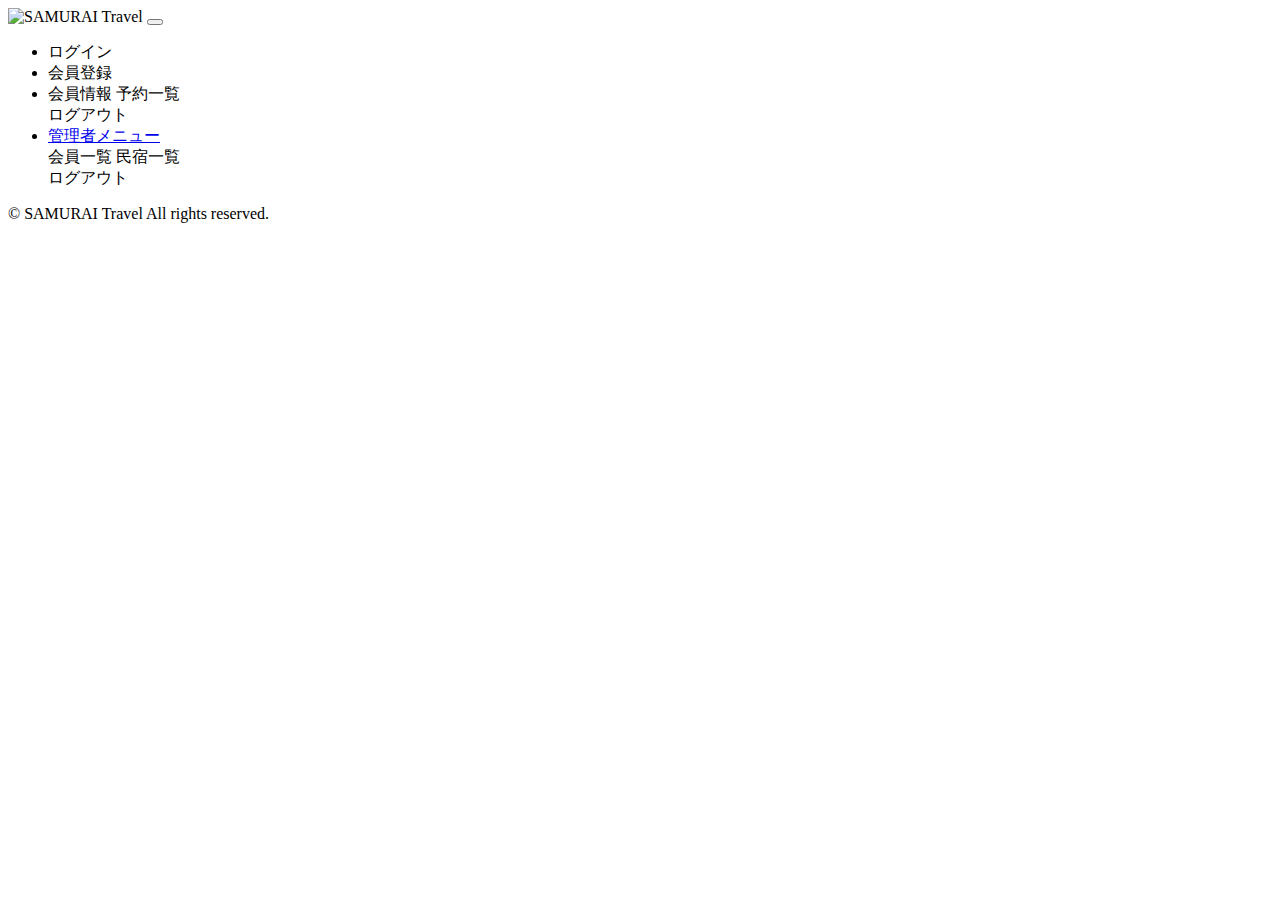
<file: kadai_tutorial_output/samuraitravel/src/main/resources/templates/fragment.html>
<!DOCTYPE html>
  <html xmlns:th="https://www.thymeleaf.org" xmlns:sec="http://www.thymeleaf.org/extras/spring-security">
     <head>
         <!-- meta要素の部品化 -->
         <div th:fragment="meta" th:remove="tag">
             <meta charset="UTF-8">
             <meta name="viewport" content="width=device-width, initial-scale=1">
         </div>                        
         
         <!-- link要素の部品化 -->
         <div th:fragment="styles" th:remove="tag">
             <!-- Bootstrap -->
             <link href="https://cdn.jsdelivr.net/npm/bootstrap@5.2.3/dist/css/bootstrap.min.css" rel="stylesheet" integrity="sha384-rbsA2VBKQhggwzxH7pPCaAqO46MgnOM80zW1RWuH61DGLwZJEdK2Kadq2F9CUG65" crossorigin="anonymous">
             
             <!-- Google Fonts -->
             <link rel="preconnect" href="https://fonts.googleapis.com">
             <link rel="preconnect" href="https://fonts.gstatic.com" crossorigin>
             <link href="https://fonts.googleapis.com/css2?family=Noto+Sans+JP:wght@400;500&display=swap" rel="stylesheet">
             
             <link th:href="@{/css/style.css}" rel="stylesheet" >
         </div>   
         
         <title>部品化用のHTMLファイル</title>     
     </head>
     <body>
         <!-- ヘッダーの部品化 -->
         <div th:fragment="header" th:remove="tag">
             <nav class="navbar navbar-expand-md navbar-light bg-white shadow-sm samuraitravel-navbar">
                 <div class="container samuraitravel-container">
                     <a class="navbar-brand" th:href="@{/}">                        
                         <img class="samuraitravel-logo me-1" th:src="@{/images/logo.png}" alt="SAMURAI Travel">                        
                     </a>    
                     
                      <button class="navbar-toggler" type="button" data-bs-toggle="collapse" data-bs-target="#navbarSupportedContent" aria-controls="navbarSupportedContent" aria-expanded="false" aria-label="Toggle navigation">
                         <span class="navbar-toggler-icon"></span>
                     </button>
                     
                     <div class="collapse navbar-collapse" id="navbarSupportedContent">                                    
                         <ul class="navbar-nav ms-auto">    
                             <!-- 未ログインであれば表示する -->
                             <li class="nav-item" sec:authorize="isAnonymous()">
                                 <a class="nav-link" th:href="@{/login}">ログイン</a>
                             </li> 
                             <li class="nav-item" sec:authorize="isAnonymous()">
                                 <a class="nav-link" th:href="@{/signup}">会員登録</a>
                             </li>                                                      
                     
                             <!-- ログイン済みであれば表示する --> 
                             <li class="nav-item dropdown" sec:authorize="hasRole('ROLE_GENERAL')">
                                 <a id="navbarDropdownGeneral" class="nav-link dropdown-toggle" href="#" role="button" data-bs-toggle="dropdown" aria-haspopup="true" aria-expanded="false" v-pre>
                                     <span sec:authentication="principal.user.name"></span>
                                 </a>
         
                                 <div class="dropdown-menu dropdown-menu-end" aria-labelledby="navbarDropdownGeneral">
									  <a class="dropdown-item samuraitravel-dropdown-item" th:href="@{/user}">会員情報</a>  
                                       <a class="dropdown-item samuraitravel-dropdown-item" th:href="@{/reservations}">予約一覧</a>
                                     
                                     <div class="dropdown-divider"></div>
                                      
                                                                                                                              
                                     <a class="dropdown-item samuraitravel-dropdown-item" th:href="@{/logout}" onclick="event.preventDefault(); document.getElementById('logout-form').submit();">
                                         ログアウト
                                     </a>
                                     <form class="d-none" id="logout-form" th:action="@{/logout}" method="post"></form>                                     
                                 </div>
                             </li>                       
                                 
                             <!-- 管理者であれば表示する -->    
                             <li class="nav-item dropdown" sec:authorize="hasRole('ROLE_ADMIN')">
                                 <a id="navbarDropdownAdmin" class="nav-link dropdown-toggle" href="#" role="button" data-bs-toggle="dropdown" aria-haspopup="true" aria-expanded="false" v-pre>
                                     管理者メニュー
                                 </a>
         
                                 <div class="dropdown-menu dropdown-menu-end" aria-labelledby="navbarDropdownAdmin">  
									  <a class="dropdown-item samuraitravel-dropdown-item" th:href="@{/admin/users}">会員一覧</a>                                                                                          
                                     <a class="dropdown-item samuraitravel-dropdown-item" th:href="@{/admin/houses}">民宿一覧</a>                                                                                                     
                                                               
                                     <div class="dropdown-divider"></div>
                                     
                                     <a class="dropdown-item samuraitravel-dropdown-item" th:href="@{/logout}" onclick="event.preventDefault(); document.getElementById('logout-form').submit();">
                                         ログアウト
                                     </a>
                                     <form class="d-none" id="logout-form" th:action="@{/logout}" method="post"></form> 
                                 </div>
                             </li>                           
                         </ul>                                                                     
                 </div>
             </nav>
         </div>
         
         
         <!-- フッターの部品化 -->
         <div th:fragment="footer" th:remove="tag">
             <footer>
                 <div class="d-flex justify-content-center align-items-center h-100">
                     <p class="text-center text-muted small mb-0">&copy; SAMURAI Travel All rights reserved.</p>      
                 </div>                 
             </footer>
         </div>
     
         <!-- script要素の部品化 -->
         <div th:fragment="scripts" th:remove="tag">
             <!-- Bootstrap -->
             <script src="https://cdn.jsdelivr.net/npm/bootstrap@5.2.3/dist/js/bootstrap.bundle.min.js" integrity="sha384-kenU1KFdBIe4zVF0s0G1M5b4hcpxyD9F7jL+jjXkk+Q2h455rYXK/7HAuoJl+0I4" crossorigin="anonymous"></script>
         </div>
     </body>
 </html>
</file>
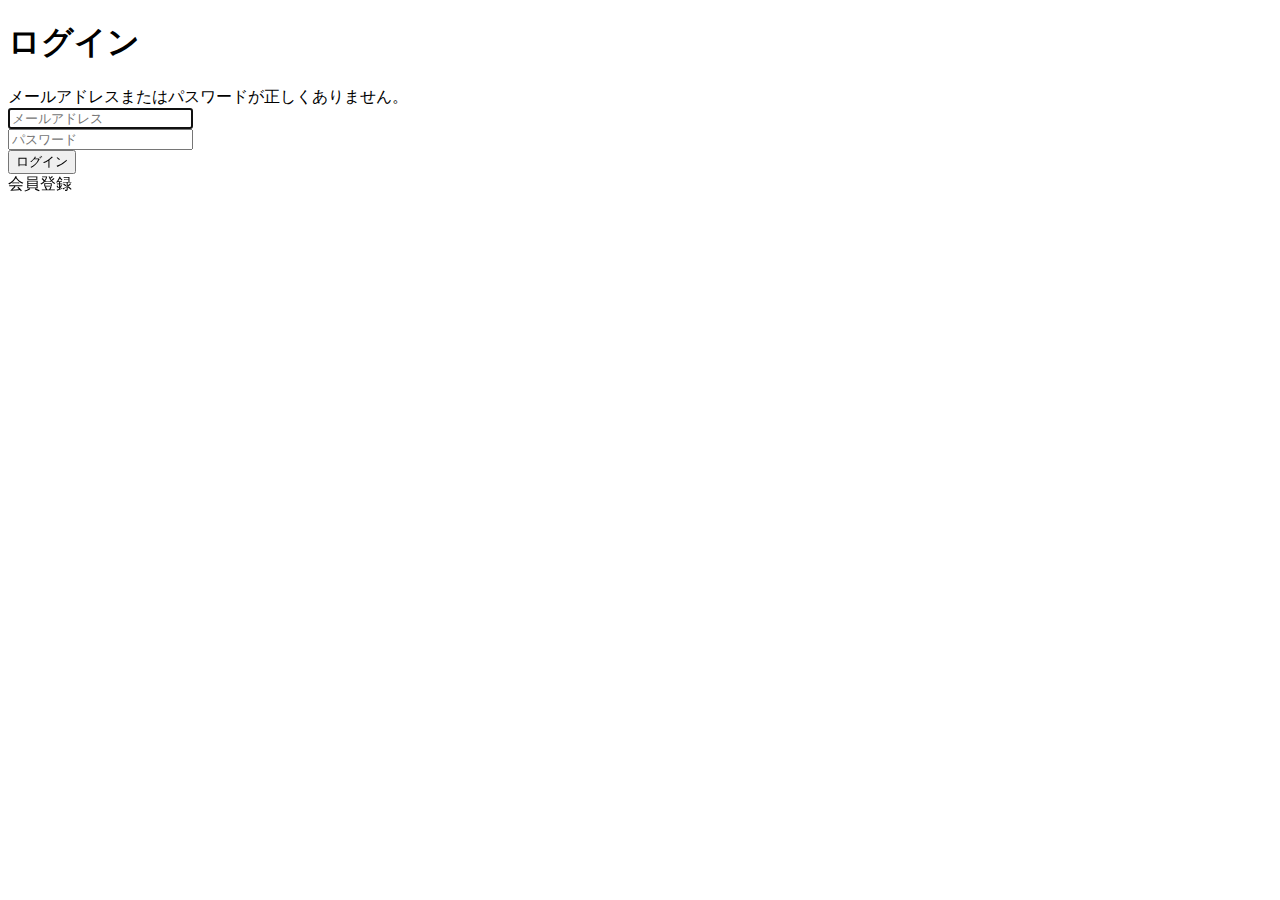
<file: kadai_tutorial_output/samuraitravel/src/main/resources/templates/auth/login.html>
<!DOCTYPE html>
 <html xmlns:th="https://www.thymeleaf.org" xmlns:sec="http://www.thymeleaf.org/extras/spring-security">
     <head>
         <div th:replace="~{fragment :: meta}"></div>   
              
         <div th:replace="~{fragment :: styles}"></div> 
         
         <title>ログイン</title>       
     </head>
     <body>
         <div class="samuraitravel-wrapper">
             <!-- ヘッダー -->
             <div th:replace="~{fragment :: header}"></div>
             
             <main>
                 <div class="container pt-4 pb-5 samuraitravel-container">
                     <div class="row justify-content-center">        
                         <div class="col-xl-3 col-lg-4 col-md-5 col-sm-7">                            
                             <h1 class="mb-4 text-center">ログイン</h1>            
                         
                             <div th:if="${param.error}" class="alert alert-danger">
                                 メールアドレスまたはパスワードが正しくありません。
                             </div>
                             
                             <form th:action="@{/login}" method="post">
                                 <div class="form-group mb-3">
                                     <input type="text" class="form-control" name="username" autocomplete="email" placeholder="メールアドレス" autofocus>
                                 </div>
                                 <div class="form-group mb-3">
                                     <input type="password" class="form-control" name="password" autocomplete="new-password" placeholder="パスワード">
                                 </div>
                                 
                                 <div class="form-group d-flex justify-content-center my-4">
                                     <button type="submit" class="btn text-white shadow-sm w-100 samuraitravel-btn">ログイン</button>
                                 </div>
                             </form>
                             
                             <div class="text-center">
                                 <a th:href="@{/signup}">
                                     会員登録
                                 </a>
                             </div>                                                 
                         </div>
                     </div>
                 </div>             
             </main>
             
             <!-- フッター -->
             <div th:replace="~{fragment :: footer}"></div>
         </div>    
         
         <div th:replace="~{fragment :: scripts}"></div>         
     </body>
 </html>
</file>
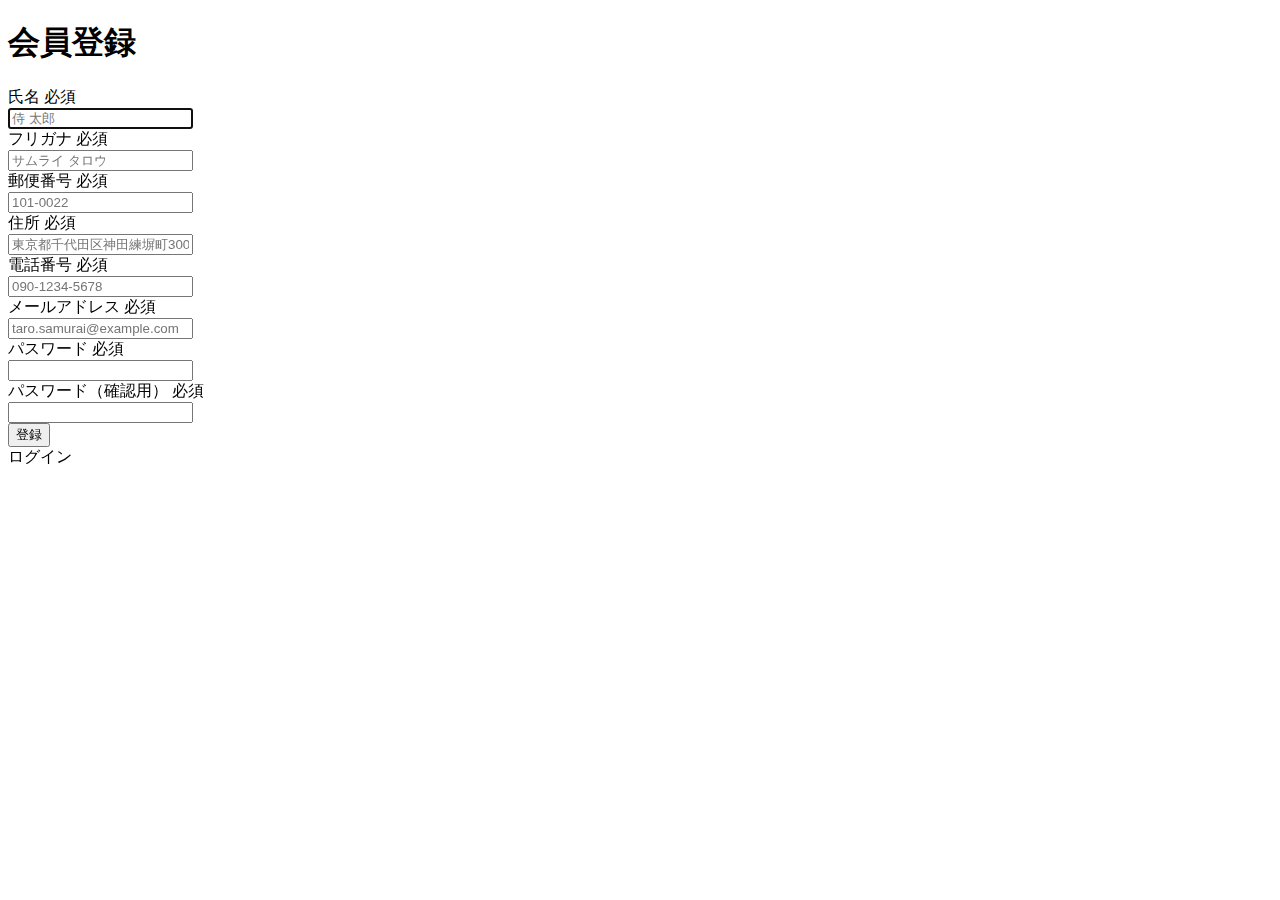
<file: kadai_tutorial_output/samuraitravel/src/main/resources/templates/auth/signup.html>
<!DOCTYPE html>
 <html xmlns:th="https://www.thymeleaf.org" xmlns:sec="http://www.thymeleaf.org/extras/spring-security">
     <head>
         <div th:replace="~{fragment :: meta}"></div>   
              
         <div th:replace="~{fragment :: styles}"></div> 
         
         <title>会員登録</title>       
     </head>
     <body>
         <div class="samuraitravel-wrapper">
             <!-- ヘッダー -->
             <div th:replace="~{fragment :: header}"></div>
             
             <main>
                 <div class="container pt-4 pb-5 samuraitravel-container">
                     <div class="row justify-content-center">
                         <div class="col-xl-5 col-lg-6 col-md-8">                    
             
                             <h1 class="mb-4 text-center">会員登録</h1>  
                             
                             <form method="post" th:action="@{/signup}" th:object="${signupForm}">
     
                                 <div class="form-group row mb-3">
                                     <div class="col-md-5">
                                         <label for="name" class="col-form-label text-md-left fw-bold">
                                             <div class="d-flex align-items-center">
                                                 <span class="me-1">氏名</span>
                                                 <span class="badge bg-danger">必須</span>
                                             </div>
                                         </label>
                                     </div>
                                     <div class="col-md-7">                                    
                                         <div th:if="${#fields.hasErrors('name')}" class="text-danger small mb-2" th:errors="*{name}"></div>                                    
                                         <input type="text" class="form-control" th:field="*{name}" autocomplete="name" autofocus placeholder="侍 太郎">
                                     </div>
                                 </div>
                                 
                                 <div class="form-group row mb-3">
                                     <div class="col-md-5">
                                         <label for="furigana" class="col-form-label text-md-left fw-bold">
                                             <div class="d-flex align-items-center">
                                                 <span class="me-1">フリガナ</span>
                                                 <span class="badge bg-danger">必須</span>
                                             </div>
                                         </label>
                                     </div>
                                     <div class="col-md-7">                            
                                         <div th:if="${#fields.hasErrors('furigana')}" class="text-danger small mb-2" th:errors="*{furigana}"></div>                                        
                                         <input type="text" class="form-control" th:field="*{furigana}" placeholder="サムライ タロウ">
                                     </div>
                                 </div>
                                                                                                                         
                                 <div class="form-group row mb-3">
                                     <div class="col-md-5">
                                         <label for="postalCode" class="col-form-label text-md-left fw-bold">
                                              <div class="d-flex align-items-center">
                                                  <span class="me-1">郵便番号</span>
                                                  <span class="badge bg-danger">必須</span>
                                              </div>
                                          </label>
                                     </div>
                                     <div class="col-md-7">
                                         <div th:if="${#fields.hasErrors('postalCode')}" class="text-danger small mb-2" th:errors="*{postalCode}"></div>
                                         <input type="text" class="form-control" th:field="*{postalCode}" autocomplete="postal-code" placeholder="101-0022">
                                     </div>
                                 </div>
                                                                                                               
                                 <div class="form-group row mb-3">
                                     <div class="col-md-5">
                                         <label for="address" class="col-form-label text-md-left fw-bold">
                                              <div class="d-flex align-items-center">
                                                  <span class="me-1">住所</span>
                                                  <span class="badge bg-danger">必須</span>
                                              </div>
                                          </label>
                                     </div>
                                     <div class="col-md-7">
                                          <div th:if="${#fields.hasErrors('address')}" class="text-danger small mb-2" th:errors="*{address}"></div>
                                         <input type="text" class="form-control" th:field="*{address}" placeholder="東京都千代田区神田練塀町300番地">  
                                     </div>
                                 </div>                                                                                
                                 
                                 <div class="form-group row mb-3">
                                     <div class="col-md-5">
                                         <label for="phoneNumber" class="col-form-label text-md-left fw-bold">
                                              <div class="d-flex align-items-center">
                                                  <span class="me-1">電話番号</span>
                                                  <span class="badge bg-danger">必須</span>
                                              </div>
                                         </label>
                                     </div>
                                     <div class="col-md-7">
                                          <div th:if="${#fields.hasErrors('phoneNumber')}" class="text-danger small mb-2" th:errors="*{phoneNumber}"></div>
                                         <input type="text" class="form-control" th:field="*{phoneNumber}" autocomplete="tel-national" placeholder="090-1234-5678">                                
                                     </div>
                                 </div>
                                                                                                                         
                                 <div class="form-group row mb-3">
                                     <div class="col-md-5">
                                         <label for="email" class="col-form-label text-md-left fw-bold">
                                             <div class="d-flex align-items-center">
                                                 <span class="me-1">メールアドレス</span>
                                                 <span class="badge bg-danger">必須</span>
                                             </div>
                                         </label>
                                     </div>
                                     <div class="col-md-7">
                                         <div th:if="${#fields.hasErrors('email')}" class="text-danger small mb-2" th:errors="*{email}"></div>
                                         <input type="text" class="form-control" th:field="*{email}" autocomplete="email" placeholder="taro.samurai@example.com">
                                     </div>
                                 </div>
                                                                                                                         
                                 <div class="form-group row mb-3">
                                     <div class="col-md-5">
                                         <label for="password" class="col-form-label text-md-left fw-bold">
                                             <div class="d-flex align-items-center">
                                                 <span class="me-1">パスワード</span>
                                                 <span class="badge bg-danger">必須</span>
                                             </div>
                                         </label>
                                     </div>
                                     <div class="col-md-7">
                                         <div th:if="${#fields.hasErrors('password')}" class="text-danger small mb-2" th:errors="*{password}"></div>
                                         <input type="password" class="form-control" th:field="*{password}" autocomplete="new-password">
                                     </div>
                                 </div>
                                                                                                                     
                                 <div class="form-group row mb-3">
                                     <div class="col-md-5">
                                         <label for="passwordConfirmation" class="col-form-label text-md-left fw-bold">
                                             <div class="d-flex align-items-center">
                                                 <span class="me-1">パスワード（確認用）</span>
                                                 <span class="badge bg-danger">必須</span>
                                             </div>
                                         </label>
                                     </div>
                                     <div class="col-md-7">
                                         <div th:if="${#fields.hasErrors('passwordConfirmation')}" class="text-danger small mb-2" th:errors="*{passwordConfirmation}"></div>
                                         <input type="password" class="form-control" th:field="*{passwordConfirmation}" autocomplete="new-password">
                                     </div>
                                 </div>
                                 
                                 <div class="form-group d-flex justify-content-center my-4">
                                     <button type="submit" class="btn text-white shadow-sm w-50 samuraitravel-btn">登録</button>
                                 </div>
                             </form>
                             
                             <div class="text-center">
                                 <a th:href="@{/login}">ログイン</a>
                             </div>
                         </div>
                     </div>
                 </div>           
             </main>
             
             <!-- フッター -->
             <div th:replace="~{fragment :: footer}"></div>
         </div>    
         
         <div th:replace="~{fragment :: scripts}"></div>         
     </body>
 </html>
</file>
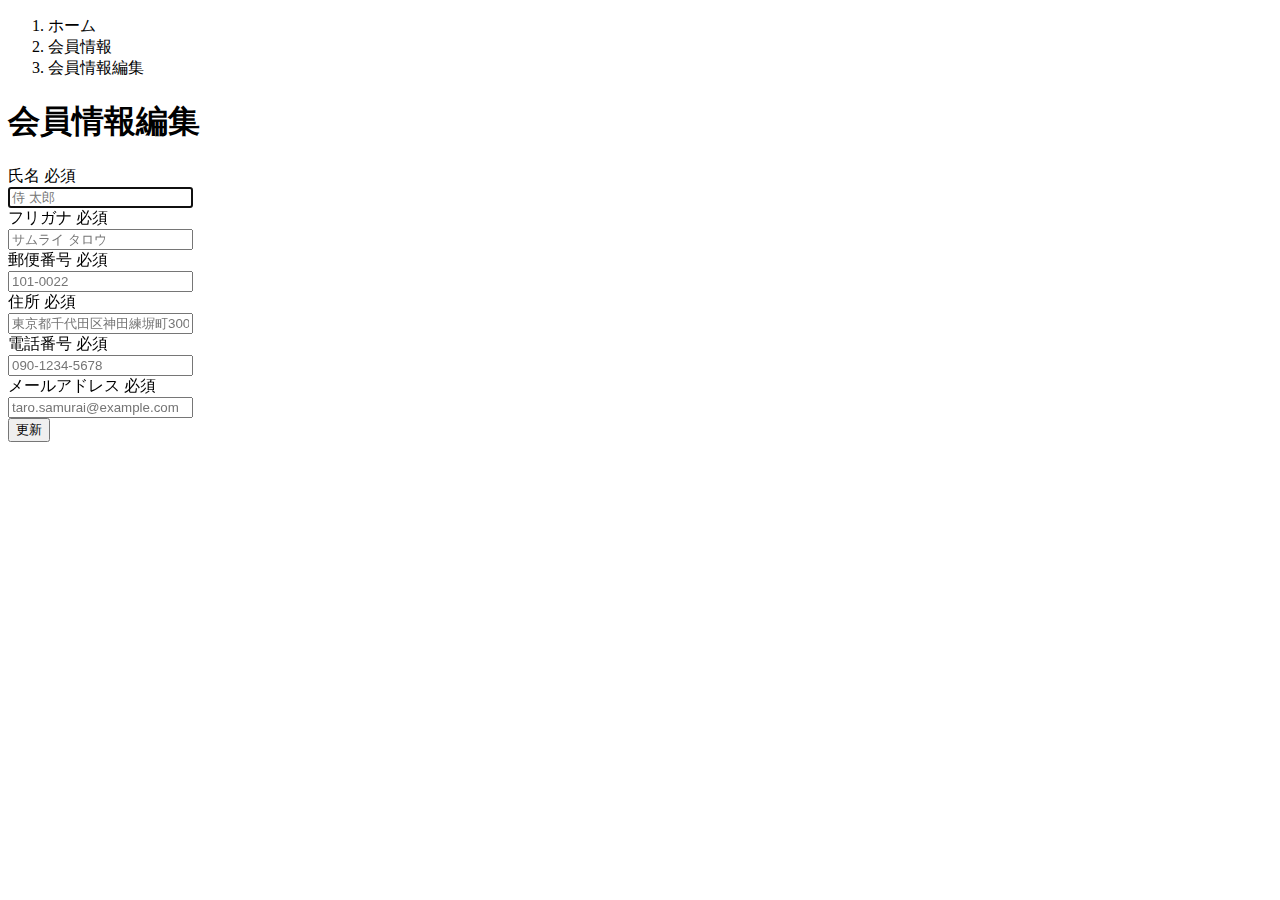
<file: kadai_tutorial_output/samuraitravel/src/main/resources/templates/user/edit.html>
<!DOCTYPE html>
 <html xmlns:th="https://www.thymeleaf.org" xmlns:sec="http://www.thymeleaf.org/extras/spring-security">    
     <head>
         <div th:replace="~{fragment :: meta}"></div>   
              
         <div th:replace="~{fragment :: styles}"></div>
           
         <title>会員情報編集</title>   
     </head>
     <body>
         <div class="samuraitravel-wrapper">
             <!-- ヘッダー -->
             <div th:replace="~{fragment :: header}"></div>
             
             <main>
                 <div class="container pb-5 samuraitravel-container">
                     <div class="row justify-content-center">
                         <div class="col-xl-5 col-lg-6 col-md-8">
                             <nav class="my-3" style="--bs-breadcrumb-divider: '>';" aria-label="breadcrumb">
                                 <ol class="breadcrumb mb-0"> 
                                     <li class="breadcrumb-item"><a th:href="@{/}">ホーム</a></li>                       
                                     <li class="breadcrumb-item"><a th:href="@{/user}">会員情報</a></li>
                                     <li class="breadcrumb-item active" aria-current="page">会員情報編集</li>
                                 </ol>
                             </nav> 
                             
                             <h1 class="mb-4 text-center">会員情報編集</h1>         
                             
                             <form method="post" th:action="@{/user/update}" th:object="${userEditForm}">
                                 <input type="hidden" th:field="*{id}">
                                 
                                 <div class="form-group row mb-3">
                                     <div class="col-md-5">
                                         <label for="name" class="col-form-label text-md-left fw-bold">
                                             <div class="d-flex align-items-center">
                                                 <span class="me-1">氏名</span>
                                                 <span class="badge bg-danger">必須</span>
                                             </div>
                                         </label>
                                     </div>
                                     <div class="col-md-7">                                    
                                         <div th:if="${#fields.hasErrors('name')}" class="text-danger small mb-2" th:errors="*{name}"></div>                                    
                                         <input type="text" class="form-control" th:field="*{name}" autocomplete="name" autofocus placeholder="侍 太郎">
                                     </div>
                                 </div>
                                 
                                 <div class="form-group row mb-3">
                                     <div class="col-md-5">
                                         <label for="furigana" class="col-form-label text-md-left fw-bold">
                                             <div class="d-flex align-items-center">
                                                 <span class="me-1">フリガナ</span>
                                                 <span class="badge bg-danger">必須</span>
                                             </div>
                                         </label>
                                     </div>
                                     <div class="col-md-7">                            
                                         <div th:if="${#fields.hasErrors('furigana')}" class="text-danger small mb-2" th:errors="*{furigana}"></div>                                        
                                         <input type="text" class="form-control" th:field="*{furigana}" placeholder="サムライ タロウ">
                                     </div>
                                 </div>
                                                                                                                         
                                 <div class="form-group row mb-3">
                                     <div class="col-md-5">
                                         <label for="postalCode" class="col-form-label text-md-left fw-bold">
                                              <div class="d-flex align-items-center">
                                                  <span class="me-1">郵便番号</span>
                                                  <span class="badge bg-danger">必須</span>
                                              </div>
                                          </label>
                                     </div>
                                     <div class="col-md-7">
                                         <div th:if="${#fields.hasErrors('postalCode')}" class="text-danger small mb-2" th:errors="*{postalCode}"></div>
                                         <input type="text" class="form-control" th:field="*{postalCode}" autocomplete="postal-code" placeholder="101-0022">
                                     </div>
                                 </div>
                                                                                                               
                                 <div class="form-group row mb-3">
                                     <div class="col-md-5">
                                         <label for="address" class="col-form-label text-md-left fw-bold">
                                              <div class="d-flex align-items-center">
                                                  <span class="me-1">住所</span>
                                                  <span class="badge bg-danger">必須</span>
                                              </div>
                                          </label>
                                     </div>
                                     <div class="col-md-7">
                                          <div th:if="${#fields.hasErrors('address')}"  class="text-danger small mb-2" th:errors="*{address}"></div>
                                         <input type="text" class="form-control" th:field="*{address}" placeholder="東京都千代田区神田練塀町300番地">  
                                     </div>
                                 </div>                                                                                
                                 
                                 <div class="form-group row mb-3">
                                     <div class="col-md-5">
                                         <label for="phoneNumber" class="col-form-label text-md-left fw-bold">
                                              <div class="d-flex align-items-center">
                                                  <span class="me-1">電話番号</span>
                                                  <span class="badge bg-danger">必須</span>
                                              </div>
                                         </label>
                                     </div>
                                     <div class="col-md-7">
                                          <div th:if="${#fields.hasErrors('phoneNumber')}" class="text-danger small mb-2" th:errors="*{phoneNumber}"></div>
                                         <input type="text" class="form-control" th:field="*{phoneNumber}" autocomplete="tel-national" placeholder="090-1234-5678">                                
                                     </div>
                                 </div>
                                                                                                                         
                                 <div class="form-group row mb-3">
                                     <div class="col-md-5">
                                         <label for="email" class="col-form-label text-md-left fw-bold">
                                             <div class="d-flex align-items-center">
                                                 <span class="me-1">メールアドレス</span>
                                                 <span class="badge bg-danger">必須</span>
                                             </div>
                                         </label>
                                     </div>
                                     <div class="col-md-7">
                                         <div th:if="${#fields.hasErrors('email')}" class="text-danger small mb-2" th:errors="*{email}"></div>
                                         <input type="text" class="form-control" th:field="*{email}" autocomplete="email" placeholder="taro.samurai@example.com">
                                     </div>
                                 </div>
                                                                                                                         
                                 
                                 <div class="form-group d-flex justify-content-center my-4">
                                     <button type="submit" class="btn text-white shadow-sm w-50 samuraitravel-btn">更新</button>
                                 </div>
                             </form>                                                                         
                         </div>
                     </div>
                 </div>
             </main>
             
             <!-- フッター -->
             <div th:replace="~{fragment :: footer}"></div>
         </div>    
         
         <div th:replace="~{fragment :: scripts}"></div>  
   </body>
 </html>
</file>
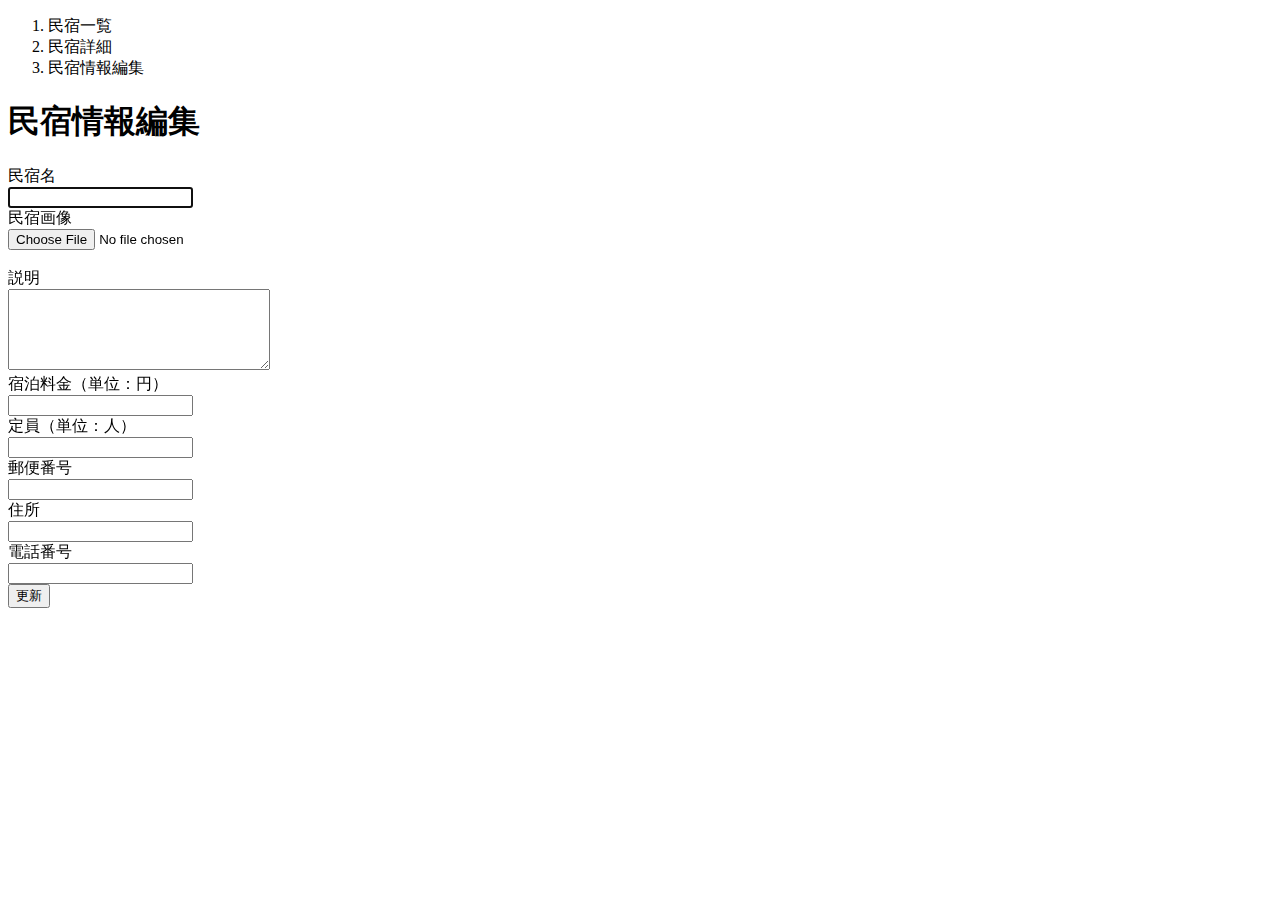
<file: kadai_tutorial_output/samuraitravel/src/main/resources/templates/admin/houses/edit.html>
<!DOCTYPE html>
 <html xmlns:th="https://www.thymeleaf.org" xmlns:sec="http://www.thymeleaf.org/extras/spring-security">
     <head>
         <div th:replace="~{fragment :: meta}"></div>   
              
         <div th:replace="~{fragment :: styles}"></div>
         
         <title>民宿情報編集</title>       
     </head>
     <body>
         <div class="samuraitravel-wrapper">
             <!-- ヘッダー -->
             <div th:replace="~{fragment :: header}"></div>
             
             <main>
                 <div class="container pt-4 pb-5 samuraitravel-container">
                     <div class="row justify-content-center">
                         <div class="col-xl-5 col-lg-6 col-md-8">
                             <nav class="mb-4" style="--bs-breadcrumb-divider: '>';" aria-label="breadcrumb">
                                 <ol class="breadcrumb mb-0"> 
                                     <li class="breadcrumb-item"><a th:href="@{/admin/houses}">民宿一覧</a></li>  
                                     <li class="breadcrumb-item"><a th:href="@{/admin/houses/__${houseEditForm.getId()}__}">民宿詳細</a></li>                                                           
                                     <li class="breadcrumb-item active" aria-current="page">民宿情報編集</li>
                                 </ol>
                             </nav> 
                             
                             <h1 class="mb-4 text-center">民宿情報編集</h1>         
                             
                             <form method="post" th:action="@{/admin/houses/__${houseEditForm.getId()}__/update}" th:object="${houseEditForm}" enctype="multipart/form-data">   
                                 <input type="hidden" th:field="*{id}">
                                                                                          
                                 <div class="form-group row mb-3">
                                     <div class="col-md-4">
                                         <label for="name" class="col-form-label text-md-left fw-bold">民宿名</label>
                                     </div>
                                     <div class="col-md-8">                                    
                                         <div th:if="${#fields.hasErrors('name')}" class="text-danger small mb-2" th:errors="*{name}"></div>                                    
                                         <input type="text" class="form-control" th:field="*{name}" autofocus>
                                     </div>
                                 </div>
                                 
                                 <div class="form-group row mb-3">
                                     <div class="col-md-4">
                                         <label for="imageFile" class="col-form-label text-md-left fw-bold">民宿画像</label>
                                     </div>                                    
                                     <div class="col-md-8">
                                         <div th:if="${#fields.hasErrors('imageFile')}" class="text-danger small mb-2" th:errors="*{imageFile}"></div>  
                                         <input type="file" class="form-control" th:field="*{imageFile}">
                                     </div>
                                 </div>   
                                 
                                 <!-- 選択された画像の表示場所 -->
                                 <div th:if="${imageName}" class="row" id="imagePreview"><img th:src="@{/storage/__${imageName}__}" class="mb-3"></div>
                                 <div th:unless="${imageName}" class="row" id="imagePreview"></div>                                 
                                 
                                 <div class="form-group row mb-3">
                                     <div class="col-md-4">
                                         <label for="description" class="col-form-label text-md-left fw-bold">説明</label>
                                     </div>
                                     <div class="col-md-8">                            
                                         <div th:if="${#fields.hasErrors('description')}" class="text-danger small mb-2" th:errors="*{description}"></div>                                        
                                         <textarea class="form-control" th:field="*{description}" cols="30" rows="5"></textarea>
                                     </div>
                                 </div>
                                 
                                 <div class="form-group row mb-3">
                                     <div class="col-md-4">
                                         <label for="price" class="col-form-label text-md-left fw-bold">宿泊料金（単位：円）</label>
                                     </div> 
                                     <div class="col-md-8">
                                         <div th:if="${#fields.hasErrors('price')}" class="text-danger small mb-2" th:errors="*{price}"></div>
                                         <input type="number" class="form-control" th:field="*{price}">                                
                                     </div>                                    
                                 </div> 
                                 
                                 <div class="form-group row mb-3">
                                     <div class="col-md-4">
                                         <label for="capacity" class="col-form-label text-md-left fw-bold">定員（単位：人）</label>
                                     </div> 
                                     <div class="col-md-8">
                                         <div th:if="${#fields.hasErrors('capacity')}" class="text-danger small mb-2" th:errors="*{capacity}"></div>
                                         <input type="number" class="form-control" th:field="*{capacity}">                                
                                     </div>                                    
                                 </div>                                                                
                                                                                                                         
                                 <div class="form-group row mb-3">
                                     <div class="col-md-4">
                                         <label for="postalCode" class="col-form-label text-md-left fw-bold">郵便番号</label>
                                     </div>
                                     <div class="col-md-8">
                                         <div th:if="${#fields.hasErrors('postalCode')}" class="text-danger small mb-2" th:errors="*{postalCode}"></div>
                                         <input type="text" class="form-control" th:field="*{postalCode}">
                                     </div>
                                 </div>
                                                                                                               
                                 <div class="form-group row mb-3">
                                     <div class="col-md-4">
                                         <label for="address" class="col-form-label text-md-left fw-bold">住所</label>
                                     </div>
                                     <div class="col-md-8">
                                         <div th:if="${#fields.hasErrors('address')}" class="text-danger small mb-2" th:errors="*{address}"></div>
                                         <input type="text" class="form-control" th:field="*{address}">  
                                     </div>
                                 </div>                                                                                
                                 
                                 <div class="form-group row mb-3">
                                     <div class="col-md-4">
                                         <label for="phoneNumber" class="col-form-label text-md-left fw-bold">電話番号</label>
                                     </div>
                                     <div class="col-md-8">
                                         <div th:if="${#fields.hasErrors('phoneNumber')}" class="text-danger small mb-2" th:errors="*{phoneNumber}"></div>
                                         <input type="text" class="form-control" th:field="*{phoneNumber}">                                
                                     </div>
                                 </div>
                                                                                                                         
                                 
                                 <div class="form-group d-flex justify-content-center my-4">
                                     <button type="submit" class="btn text-white shadow-sm w-50 samuraitravel-btn">更新</button>
                                 </div>
                             </form>                                                                         
                         </div>
                     </div>
                 </div>                 
             </main>
             
             <!-- フッター -->
             <div th:replace="~{fragment :: footer}"></div>
         </div>    
         
         <div th:replace="~{fragment :: scripts}"></div>  
         <script th:src="@{/js/preview.js}"></script>     
     </body>
 </html>
</file>
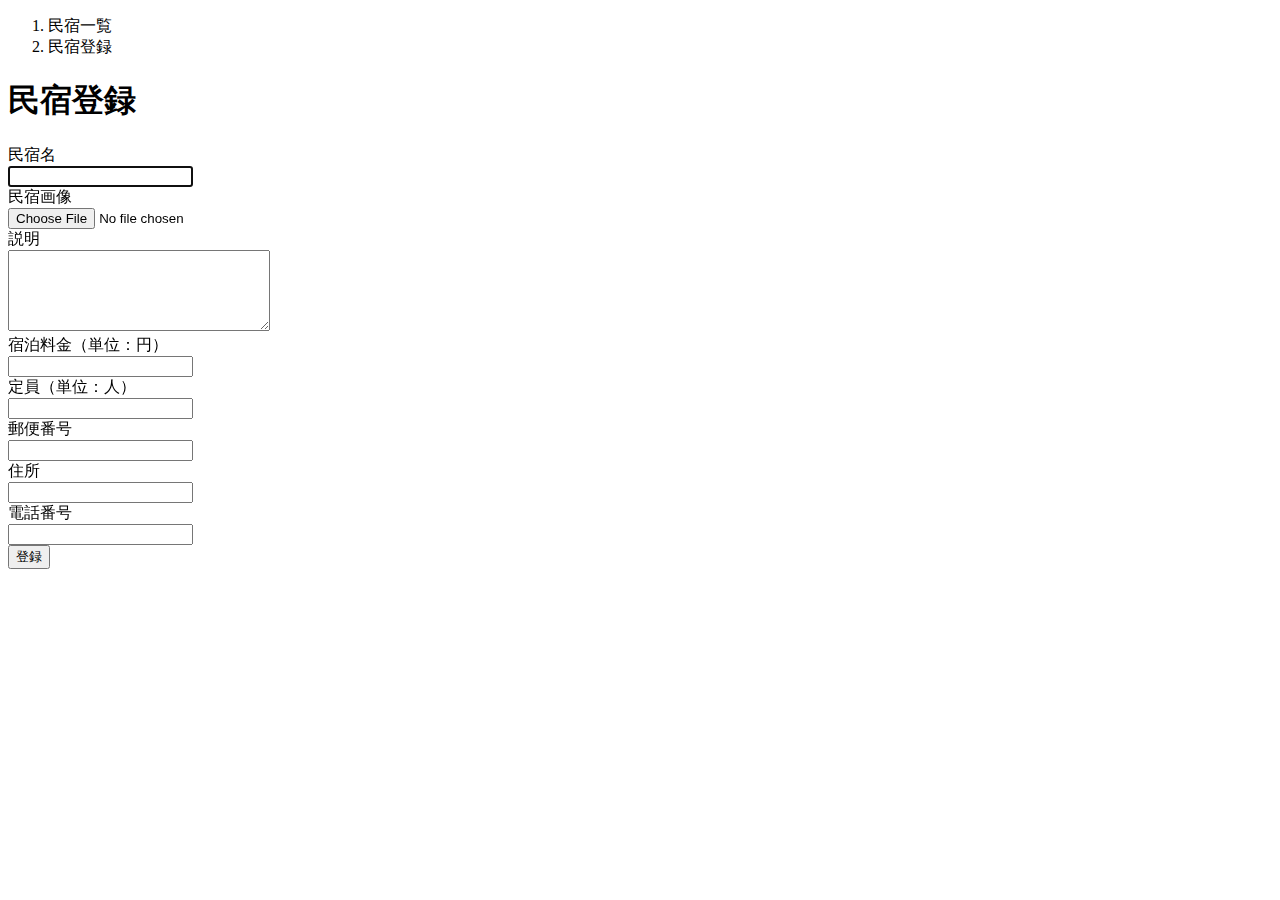
<file: kadai_tutorial_output/samuraitravel/src/main/resources/templates/admin/houses/register.html>
<!DOCTYPE html>
 <html xmlns:th="https://www.thymeleaf.org" xmlns:sec="http://www.thymeleaf.org/extras/spring-security">
     <head>
         <div th:replace="~{fragment :: meta}"></div>   
              
         <div th:replace="~{fragment :: styles}"></div>
         
         <title>民宿登録</title>       
     </head>
     <body>
         <div class="samuraitravel-wrapper">
             <!-- ヘッダー -->
             <div th:replace="~{fragment :: header}"></div>
             
             <main>
                 <div class="container pt-4 pb-5 samuraitravel-container">
                     <div class="row justify-content-center">
                         <div class="col-xl-5 col-lg-6 col-md-8">
                             <nav class="mb-4" style="--bs-breadcrumb-divider: '>';" aria-label="breadcrumb">
                                 <ol class="breadcrumb mb-0"> 
                                     <li class="breadcrumb-item"><a th:href="@{/admin/houses}">民宿一覧</a></li>                                                           
                                     <li class="breadcrumb-item active" aria-current="page">民宿登録</li>
                                 </ol>
                             </nav> 
                             
                             <h1 class="mb-4 text-center">民宿登録</h1>         
                             
                             <form method="post" th:action="@{/admin/houses/create}" th:object="${houseRegisterForm}" enctype="multipart/form-data">                                                            
                                 <div class="form-group row mb-3">
                                     <div class="col-md-4">
                                         <label for="name" class="col-form-label text-md-left fw-bold">民宿名</label>
                                     </div>
                                     <div class="col-md-8">                                    
                                         <div th:if="${#fields.hasErrors('name')}" class="text-danger small mb-2" th:errors="*{name}"></div>                                    
                                         <input type="text" class="form-control" th:field="*{name}" autofocus>
                                     </div>
                                 </div>
                                 
                                 <div class="form-group row mb-3">
                                     <div class="col-md-4">
                                         <label for="imageFile" class="col-form-label text-md-left fw-bold">民宿画像</label>
                                     </div>                                    
                                     <div class="col-md-8">
                                         <div th:if="${#fields.hasErrors('imageFile')}" class="text-danger small mb-2" th:errors="*{imageFile}"></div>  
                                         <input type="file" class="form-control" th:field="*{imageFile}">
                                     </div>
                                 </div>   
                                 
                                 <!-- 選択された画像の表示場所 -->
                                 <div class="row" id="imagePreview"></div>                                 
                                 
                                 <div class="form-group row mb-3">
                                     <div class="col-md-4">
                                         <label for="description" class="col-form-label text-md-left fw-bold">説明</label>
                                     </div>
                                     <div class="col-md-8">                            
                                         <div th:if="${#fields.hasErrors('description')}" class="text-danger small mb-2" th:errors="*{description}"></div>                                        
                                         <textarea class="form-control" th:field="*{description}" cols="30" rows="5"></textarea>
                                     </div>
                                 </div>
                                 
                                 <div class="form-group row mb-3">
                                     <div class="col-md-4">
                                         <label for="price" class="col-form-label text-md-left fw-bold">宿泊料金（単位：円）</label>
                                     </div> 
                                     <div class="col-md-8">
                                         <div th:if="${#fields.hasErrors('price')}" class="text-danger small mb-2" th:errors="*{price}"></div>
                                         <input type="number" class="form-control" th:field="*{price}">                                
                                     </div>                                    
                                 </div>
                                 
                                 <div class="form-group row mb-3">
                                     <div class="col-md-4">
                                         <label for="capacity" class="col-form-label text-md-left fw-bold">定員（単位：人）</label>
                                     </div> 
                                     <div class="col-md-8">
                                         <div th:if="${#fields.hasErrors('capacity')}" class="text-danger small mb-2" th:errors="*{capacity}"></div>
                                         <input type="number" class="form-control" th:field="*{capacity}">                                
                                     </div>                                    
                                 </div>                                                                
                                                                                                                         
                                 <div class="form-group row mb-3">
                                     <div class="col-md-4">
                                         <label for="postalCode" class="col-form-label text-md-left fw-bold">郵便番号</label>
                                     </div>
                                     <div class="col-md-8">
                                         <div th:if="${#fields.hasErrors('postalCode')}" class="text-danger small mb-2" th:errors="*{postalCode}"></div>
                                         <input type="text" class="form-control" th:field="*{postalCode}">
                                     </div>
                                 </div>
                                                                                                               
                                 <div class="form-group row mb-3">
                                     <div class="col-md-4">
                                         <label for="address" class="col-form-label text-md-left fw-bold">住所</label>
                                     </div>
                                     <div class="col-md-8">
                                         <div th:if="${#fields.hasErrors('address')}" class="text-danger small mb-2" th:errors="*{address}"></div>
                                         <input type="text" class="form-control" th:field="*{address}">  
                                     </div>
                                 </div>                                                                                
                                 
                                 <div class="form-group row mb-3">
                                     <div class="col-md-4">
                                         <label for="phoneNumber" class="col-form-label text-md-left fw-bold">電話番号</label>
                                     </div>
                                     <div class="col-md-8">
                                         <div th:if="${#fields.hasErrors('phoneNumber')}" class="text-danger small mb-2" th:errors="*{phoneNumber}"></div>
                                         <input type="text" class="form-control" th:field="*{phoneNumber}">                                
                                     </div>
                                 </div>
                                                                                                                         
                                 
                                 <div class="form-group d-flex justify-content-center my-4">
                                     <button type="submit" class="btn text-white shadow-sm w-50 samuraitravel-btn">登録</button>
                                 </div>
                             </form>                                                                         
                         </div>
                     </div>
                 </div>                
             </main>
             
             <!-- フッター -->
             <div th:replace="~{fragment :: footer}"></div>
         </div>    
         
         <div th:replace="~{fragment :: scripts}"></div>  
         <script th:src="@{/js/preview.js}"></script>     
     </body>
 </html>
</file>
